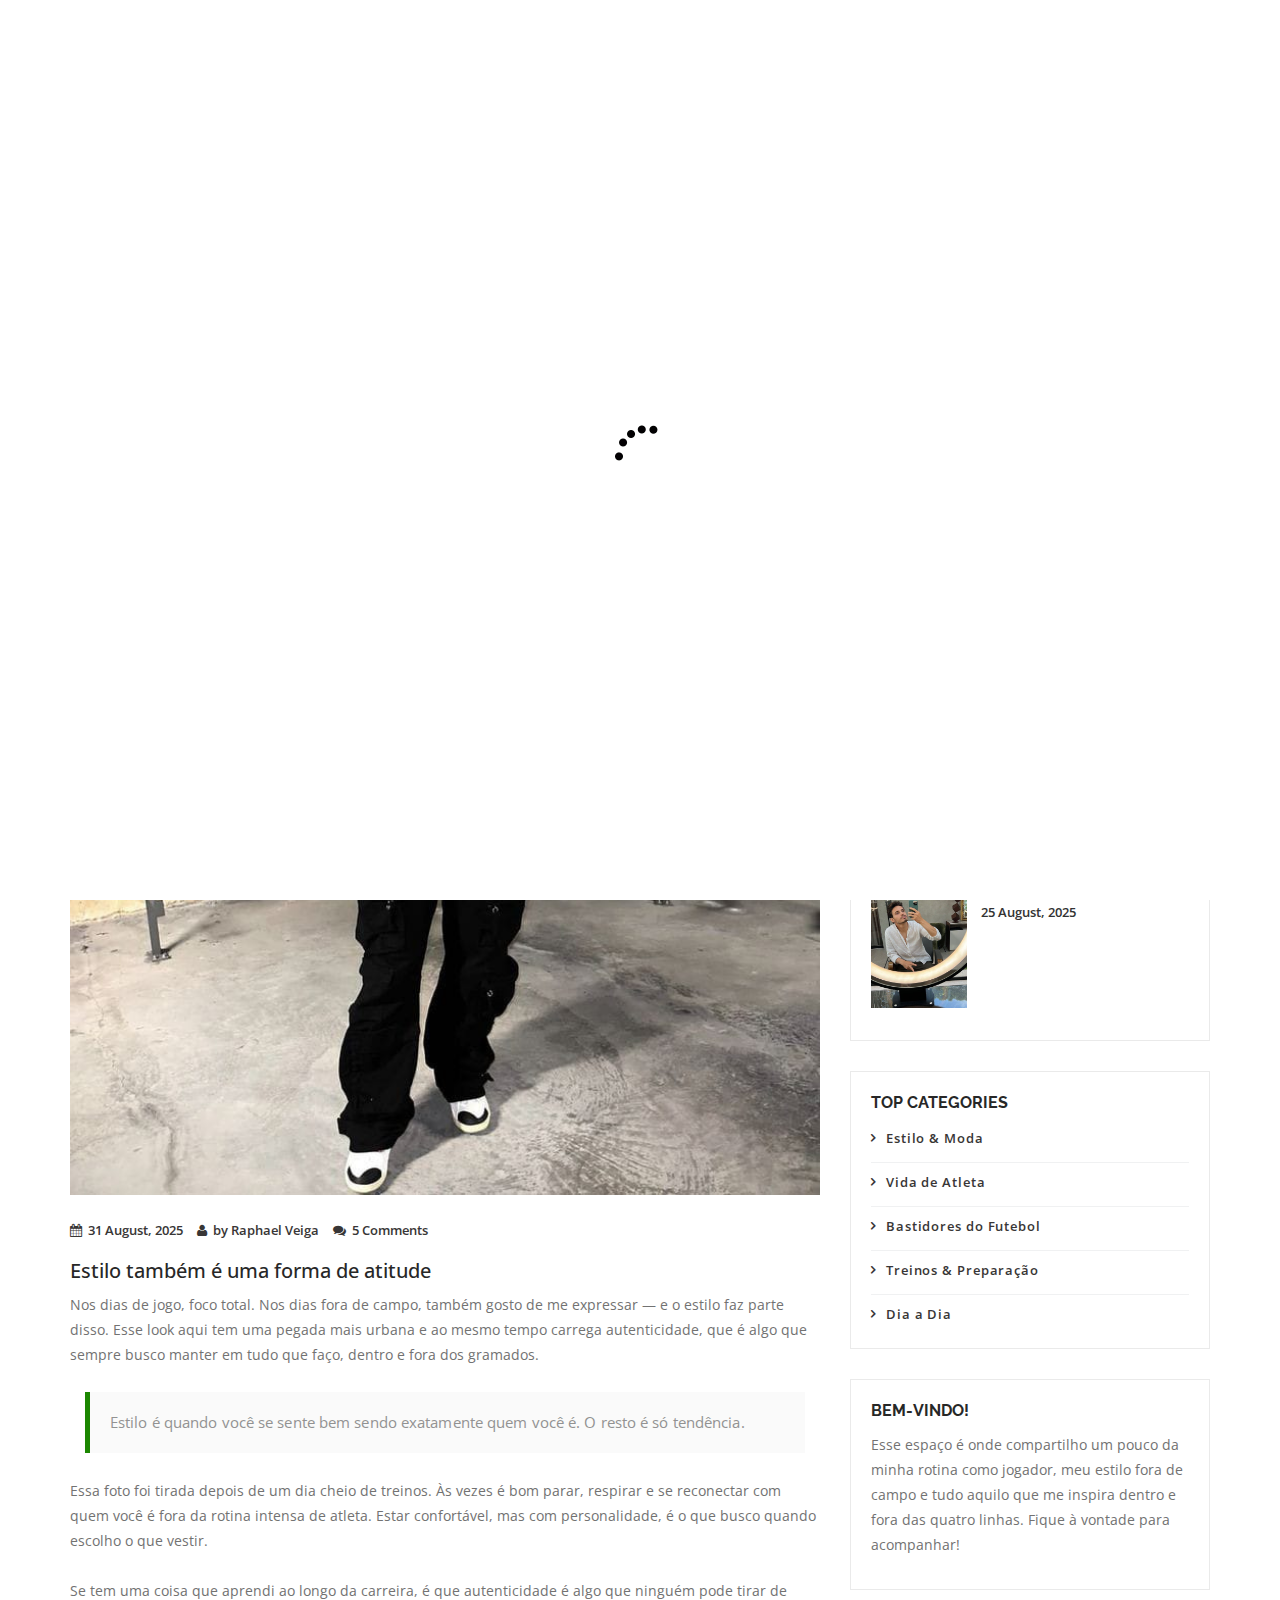
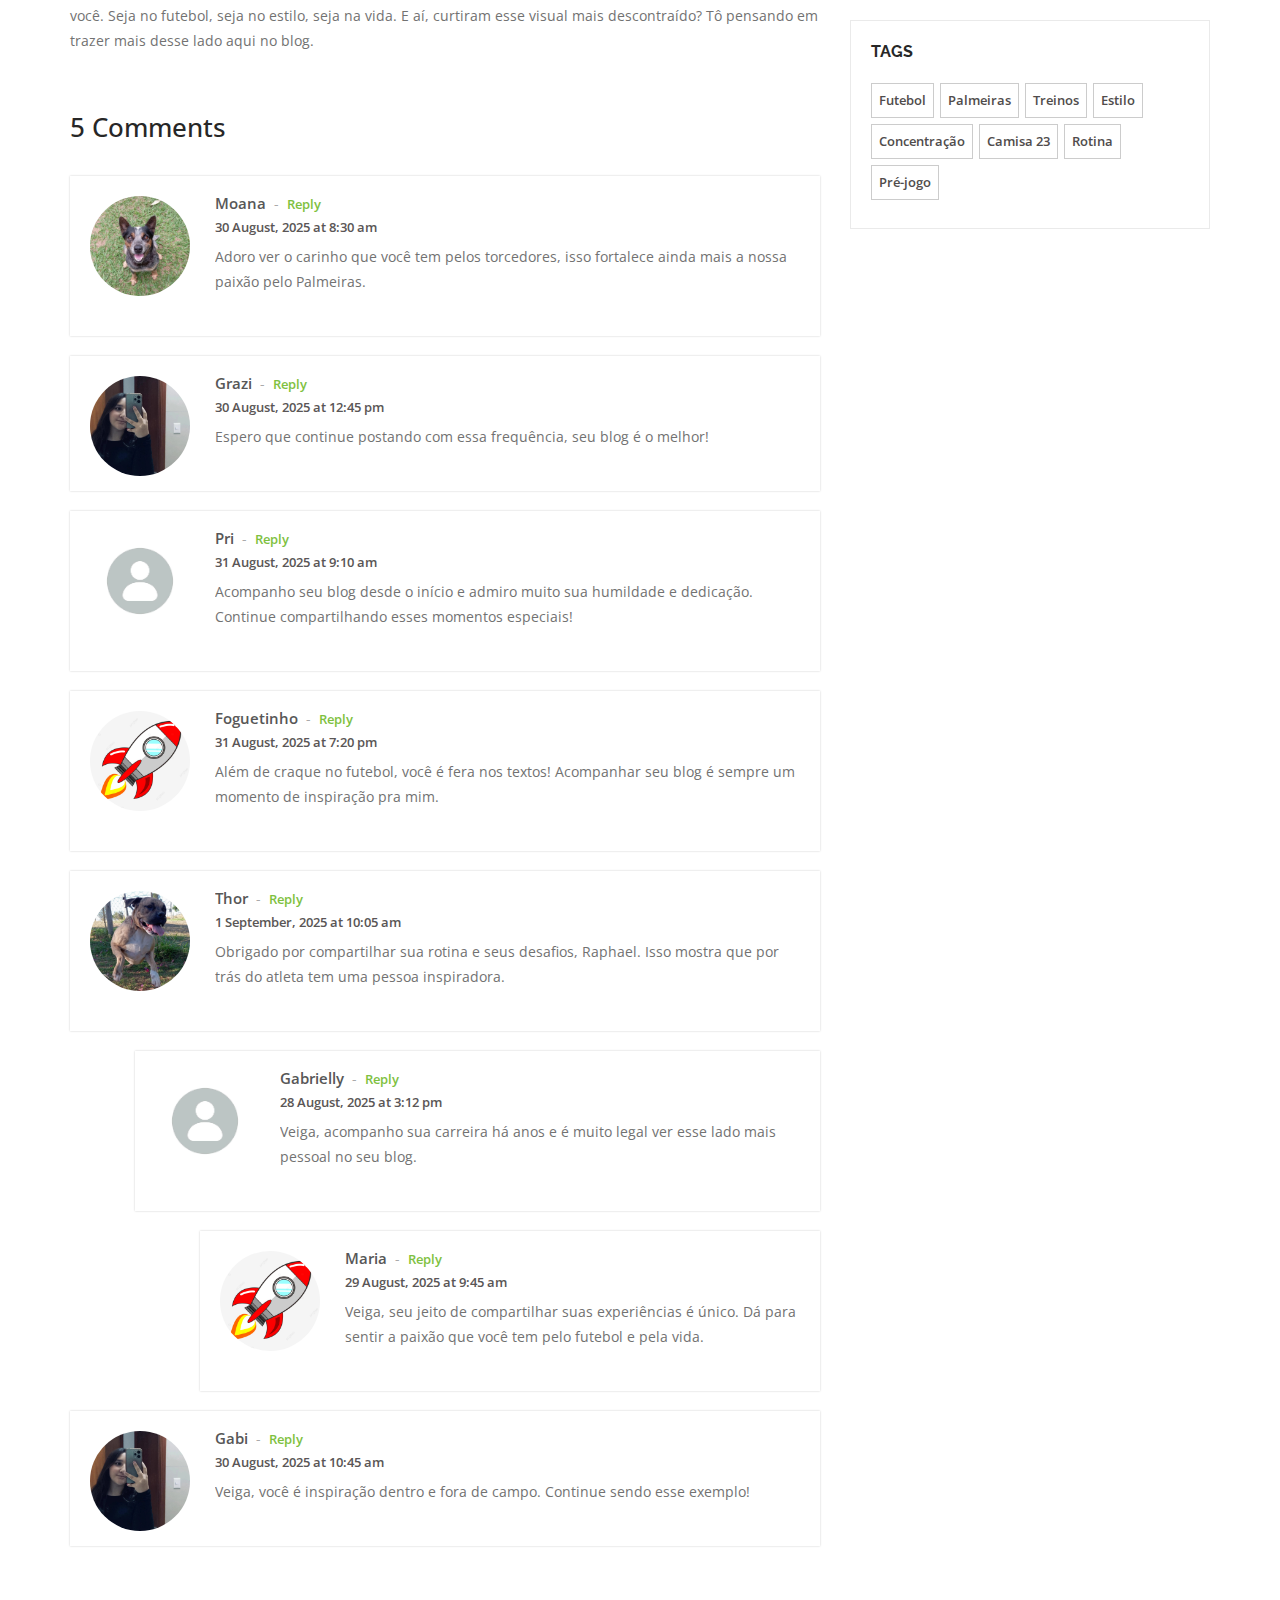
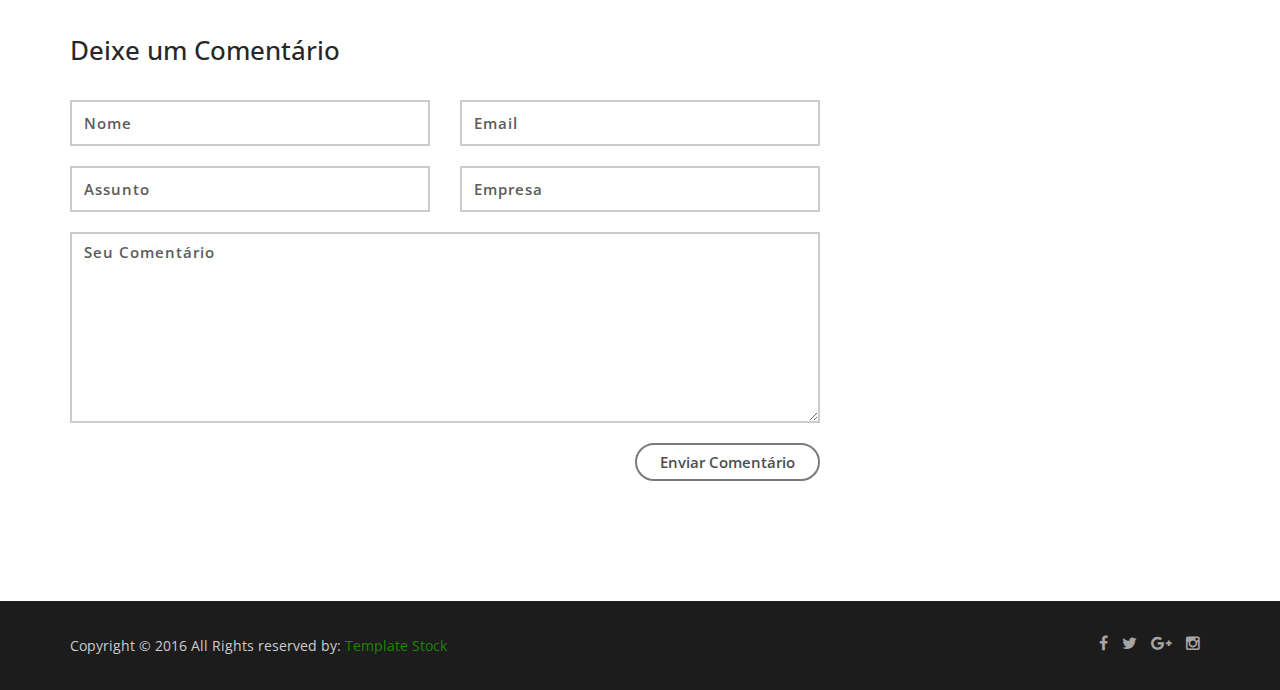
<file: blog.html>
<!doctype html>
<!--
	Lamoda by TEMPLATE STOCK
	templatestock.co @templatestock
	Released for free under the Creative Commons Attribution 3.0 license (templated.co/license)
-->


<html lang="en-gb" class="no-js">
  <head>
    <meta charset="utf-8">
	<title>Lamoda Free Responsive Template | Template Stock</title>
    <meta name="author" content="">
    <meta name="keywords" content="">
    <meta name="description" content="">		
		
	<!-- Mobile Specific Metas -->
    <meta name="viewport" content="width=device-width, initial-scale=1, maximum-scale=1">
    	 

     <!--styles -->
    <link href="css/bootstrap.min.css" rel="stylesheet">
    <link href="css/font-awesome.css" rel="stylesheet">
    <link href="js/owl-carousel/owl.carousel.css" rel="stylesheet">
    <link href="js/owl-carousel/owl.theme.css" rel="stylesheet">
    <link href="js/owl-carousel/owl.transitions.css" rel="stylesheet">
    <link href="css/magnific-popup.css" rel="stylesheet">
    <link rel="stylesheet" type="text/css" href="css/animate.css" />
    <link rel="stylesheet" href="css/etlinefont.css">
    <link href="css/style.css" type="text/css"  rel="stylesheet"/>


   <!-- The HTML5 shim, for IE6-8 support of HTML5 elements -->
        <!--[if lt IE 9]>
        <script src="js/html5shiv.js"></script>
        <script src="js/respond.min.js"></script>
        <![endif]-->
    
	<body  data-spy="scroll" data-target="#main-menu">
 

  <!--Start Page loader -->
  <div id="pageloader">   
        <div class="loader">
          <img src="images/progress.gif" alt='loader' />
        </div>
   </div>
   <!--End Page loader -->
   
      
   <!--Start Navigation-->
		<header id="header" style="background: rgba(0, 0, 0, 0.5); backdrop-filter: blur(10px);">
				<div class="container">
					<div class="row">
						<div class="col-sm-12">
							<button type="button" class="navbar-toggle collapsed" data-toggle="collapse" data-target="#main-menu">
								<span class="sr-only">Toggle navigation</span>
								<span class="fa fa-bars"></span>
								<span class="icon-bar"></span>
								<span class="icon-bar"></span>
							</button>
                            <!--Start Logo -->
							<div class="logo-nav">
								<a href="index.html">
									<img src="images/logo.png" alt="Company logo" />
								</a>
							</div>
                            <!--End Logo -->
							<div class="clear-toggle"></div>
							<div id="main-menu" class="collapse scroll navbar-right">
								<ul class="nav">
                                
									<li class="active"> <a href="index.html">Home</a> </li>
									
									<li> <a href="index.html#about">About</a> </li>
                                    
                                    <li> <a href="index.html#history">History</a> </li>
                                    
                                    <li> <a href="index.html#works">Our Work</a> </li>
                                    
                                     <li> <a href="index.html#team">Team</a> </li>
                                   
								    <li> <a href="index.html#services">Services</a> </li>
																		
									<li> <a href="blog.html">Blog</a></li>
                                    
                                    <li> <a href="index.html#testimonials">Testimonials</a></li>
                                     
									<li> <a href="index.html#contact">Contact</a> </li>
										
								</ul>
							</div><!-- end main-menu -->
						</div>
					</div>
				</div>
			</header>
    <!--End Navigation-->

		<!-- page-header -->
		<section id="page-header" class="parallax">
           <div class="overlay"></div>
			<div class="container">
				<h1>Blog</h1>
                <!--Start Breadcrumb-->
                <div class="breadcrumb">
					<ul>
						<li>
							<a href="index.html">Home</a>
						</li>
						<li>
							<a href="index.html#blog">Blog</a>
						</li>
						<li class="current">
							<a href="blog.html">Blog Post</a>
						</li>
					</ul>
				</div>
                <!--End Breadcrumb-->
			</div>
		</section>
		<!-- /page-header -->
		
		<!--Start blog -->
		<section class="section">
			<div class="container">
				<div class="row">
					<!-- Blog Post -->
					<div class="col-md-8 col-sm-8">
						<div class="post-content">	
							<!-- Post Image -->
							<div class="post-img">
								<img src="images/blog/blog1.jpg" alt="">
							</div>
							<!-- /Post Image-->
							
							<!-- Post Meta-->
<div class="post-meta">
    <ul class="list-inline">
      <li><a href="#"><i class="fa fa-calendar"></i>31 August, 2025</a> </li>
      <li><a href="#"><i class="fa fa-user"></i>by Raphael Veiga</a></li>
      <li><a href="#"><i class="fa fa-comments"></i>5 Comments</a> </li>
    </ul>
</div>
<!-- /Post Meta-->

							
							<!-- Post Description -->
<div class="post-description">							
	<h3>Estilo também é uma forma de atitude</h3>
	<p>
	Nos dias de jogo, foco total. Nos dias fora de campo, também gosto de me expressar — e o estilo faz parte disso. Esse look aqui tem uma pegada mais urbana e ao mesmo tempo carrega autenticidade, que é algo que sempre busco manter em tudo que faço, dentro e fora dos gramados.
	</p>
	
	<blockquote>Estilo é quando você se sente bem sendo exatamente quem você é. O resto é só tendência.</blockquote>
	
	<p>Essa foto foi tirada depois de um dia cheio de treinos. Às vezes é bom parar, respirar e se reconectar com quem você é fora da rotina intensa de atleta. Estar confortável, mas com personalidade, é o que busco quando escolho o que vestir.</p>
	
	<p>Se tem uma coisa que aprendi ao longo da carreira, é que autenticidade é algo que ninguém pode tirar de você. Seja no futebol, seja no estilo, seja na vida. E aí, curtiram esse visual mais descontraído? Tô pensando em trazer mais desse lado aqui no blog.</p>
</div>
<!-- /Post Description -->

                          					
							<!-- Comment list -->
<div class="comment-list">
	<h3>5 Comments</h3>
														
	<ol>
		<li class="comment">
			<div class="single_comment first-comment">
				<div class="comment-avatar">
					<div class="avatar">
						<img src="images/blog/avatar1.jpg" alt="">
					</div>
				</div>
				<div class="comment-content">
					<div class="comment-name"><a href="#">Moana</a><span>-</span><a href="#" class="comment-reply">Reply</a></div>
					<div class="comment-desc">30 August, 2025 at 8:30 am</div>                                
					<div class="comment-text">
						<p>
						Adoro ver o carinho que você tem pelos torcedores, isso fortalece ainda mais a nossa paixão pelo Palmeiras.
						</p>
					</div>
				</div>
			</div>
		</li>
	
		<li class="comment">					
			<div class="single_comment">
				<div class="comment-avatar">
					<div class="avatar">
						<img src="images/blog/avatar2.jpg" alt="">
					</div>
				</div>
				<div class="comment-content">
					<div class="comment-name"><a href="#">Grazi</a><span>-</span><a href="#" class="comment-reply">Reply</a></div>
					<div class="comment-desc">30 August, 2025 at 12:45 pm</div>
					<div class="comment-text">
						<p>
							Espero que continue postando com essa frequência, seu blog é o melhor!
						</p>
					</div>
				</div>
			</div>
		</li>
		
		<li class="comment">					
			<div class="single_comment">
				<div class="comment-avatar">
					<div class="avatar">
						<img src="images/blog/avatar3.jpg" alt="">
					</div>
				</div>
				<div class="comment-content">
					<div class="comment-name"><a href="#">Pri</a><span>-</span><a href="#" class="comment-reply">Reply</a></div>
					<div class="comment-desc">31 August, 2025 at 9:10 am</div>
					<div class="comment-text">
						<p>
							Acompanho seu blog desde o início e admiro muito sua humildade e dedicação. Continue compartilhando esses momentos especiais!
						</p>
					</div>
				</div>
			</div>
		</li>
		
		<li class="comment">					
			<div class="single_comment">
				<div class="comment-avatar">
					<div class="avatar">
						<img src="images/blog/avatar4.jpg" alt="">
					</div>
				</div>
				<div class="comment-content">
					<div class="comment-name"><a href="#">Foguetinho</a><span>-</span><a href="#" class="comment-reply">Reply</a></div>
					<div class="comment-desc">31 August, 2025 at 7:20 pm</div>
					<div class="comment-text">
						<p>
							Além de craque no futebol, você é fera nos textos! Acompanhar seu blog é sempre um momento de inspiração pra mim.
						</p>
					</div>
				</div>
			</div>
		</li>
		
		<li class="comment">					
			<div class="single_comment">
				<div class="comment-avatar">
					<div class="avatar">
						<img src="images/blog/avatar5.jpg" alt="">
					</div>
				</div>
				<div class="comment-content">
					<div class="comment-name"><a href="#">Thor</a><span>-</span><a href="#" class="comment-reply">Reply</a></div>
					<div class="comment-desc">1 September, 2025 at 10:05 am</div>
					<div class="comment-text">
						<p>
							Obrigado por compartilhar sua rotina e seus desafios, Raphael. Isso mostra que por trás do atleta tem uma pessoa inspiradora.
						</p>
					</div>
				</div>
			</div>
																		
										<!-- comment-sub -->
<ol class="comment-sub">
	<li class="comment">
		<div class="single_comment">
			<div class="comment-avatar">
				<div class="avatar">
					<img src="images/blog/avatar3.jpg" alt="">
				</div>
		   </div>
			<div class="comment-content">
				<div class="comment-name"><a href="#">Gabrielly</a><span>-</span><a href="#" class="comment-reply">Reply</a></div>
				<div class="comment-desc">28 August, 2025 at 3:12 pm</div>                                
				<div class="comment-text">
					<p>
						Veiga, acompanho sua carreira há anos e é muito legal ver esse lado mais pessoal no seu blog.
					</p>
				</div>
			</div>
		</div>										
		<ol class="comment-sub">
			<li class="comment">
				<div class="single_comment">
					<div class="comment-avatar">
						<div class="avatar">
							<img src="images/blog/avatar4.jpg" alt="">
						</div>
					</div>
					<div class="comment-content">
						<div class="comment-name"><a href="#">Maria</a><span>-</span><a href="#" class="comment-reply">Reply</a></div>
						<div class="comment-desc">29 August, 2025 at 9:45 am</div>
						<div class="comment-text">
							<p>
								Veiga, seu jeito de compartilhar suas experiências é único. Dá para sentir a paixão que você tem pelo futebol e pela vida.
							</p>
						</div>
					</div>
				</div>
			</li>
		</ol>
	</li>
</ol>
<!--End comment-sub-->
									</li>

									<li class="comment">
										<div class="single_comment">
											<div class="comment-avatar">
												<div class="avatar">
													<img src="images/blog/avatar2.jpg" alt="">
												</div>
											</div>
											<div class="comment-content">
												<div class="comment-name"><a href="#">Gabi</a><span>-</span><a href="#" class="comment-reply">Reply</a></div>
												<div class="comment-desc">30 August, 2025 at 10:45 am</div>                                
												<div class="comment-text">
													<p>
														Veiga, você é inspiração dentro e fora de campo. Continue sendo esse exemplo! 
													</p>
												</div>
											</div>
										</div>
									</li>
								</ol>
							</div>
							<!-- /comment List -->
												
							<!-- Comment Section -->
<div class="comments-section">								
	<h3>Deixe um Comentário</h3>
	<div class="comment-form">
		<form method="post">
            <div class="row">
                <div class="col-md-6">
                    <input type="text" class="form-control" placeholder="Nome" id="name">
                </div>
                <div class="col-md-6">
                    <input type="email" class="form-control" placeholder="Email" id="password">
                </div>
                <div class="col-md-6">
                    <input type="text" class="form-control" placeholder="Assunto" id="subject">
                </div>
                <div class="col-md-6">
                    <input type="text" class="form-control" placeholder="Empresa" id="company">
                </div>
                <div class="col-md-12">
                    <textarea class="form-control" placeholder="Seu Comentário" rows="7"></textarea>
                </div>
                <div class="col-md-12 text-right">
                    <button type="submit" class="btn btn-gray-border">Enviar Comentário</button>
                </div>
            </div>
        </form>
	</div>						
</div>
<!-- /Comment Section -->										
						</div>
					</div>	
					<!-- /Blog Post -->

					<!-- Right Sidebar -->					
				   <div class="col-md-4 col-sm-4">	
                    
                       <div class="widget widget-sidebar">
							<div class="search-box">
								<form>
									<input type="search" class="form-control"  placeholder="Search">
									<i class="fa fa-search"></i>
								</form>
							</div>
						</div>
                        
				  <!--Start popular Post -->
<div class="widget-main">
	<h4>Popular Post</h4>

	<div class="sidebar-widget clearfix">	
		<a href="#"><img src="images/blog/blog1.jpg" alt=""></a>
		<p class="sidebar-widget-title"><a href="#">Look do dia: estilo urbano com identidade própria.</a></p>
		<p class="date">28 August, 2025</p>
	</div>

	<div class="sidebar-widget clearfix">	
		<a href="#"><img src="images/blog/blog2.jpg" alt=""></a>
		<p class="sidebar-widget-title"><a href="#">Um momento de paz com meu novo parceiro de quatro patas.</a></p>
		<p class="date">27 August, 2025</p>
	</div>	

	<div class="sidebar-widget clearfix">	
		<a href="#"><img src="images/blog/blog3.jpg" alt=""></a>
		<p class="sidebar-widget-title"><a href="#">Reflexo e rotina: registrando um dia comum fora de campo.</a></p>
		<p class="date">25 August, 2025</p>
	</div>	
</div>	
<!-- / popular Post -->
						
                       <!--start post categories-->
<div class="widget-main">
     <h4>Top Categories</h4>
    <div class="post-categories">
        <ul>
        <li><a href="#">Estilo & Moda</a></li>
        <li><a href="#">Vida de Atleta</a></li>
        <li><a href="#">Bastidores do Futebol</a></li>
        <li><a href="#">Treinos & Preparação</a></li>
        <li><a href="#">Dia a Dia</a></li>
       </ul>
     </div>
</div>
<!--/ post categories-->

                    
						<!-- Text -->
<div class="widget-main">	
	<h4>Bem-vindo!</h4>
	<p>
	Esse espaço é onde compartilho um pouco da minha rotina como jogador, meu estilo fora de campo e tudo aquilo que me inspira dentro e fora das quatro linhas. Fique à vontade para acompanhar!
	</p>
</div>
<!-- /Text -->
						

						<!-- Tags -->
<div class="widget-main">
   <h4>Tags</h4>
	<div class="tags">
		<a href="">Futebol</a>
        <a href="">Palmeiras</a>
        <a href="">Treinos</a>
        <a href="">Estilo</a>
        <a href="">Concentração</a>
        <a href="">Camisa 23</a>
        <a href="">Rotina</a>
        <a href="">Pré-jogo</a>						
	</div>
</div>
<!-- /Tags -->
					</div>
					<!-- /right Sidebar -->
				</div> <!-- /row -->			
			</div>		
		</section>
		<!-- /blog -->


   <!--Start Footer-->
   <footer>
       <div class="container">
           <div class="row">
               <!--Start copyright-->
               <div class="col-md-6 col-sm-6 col-xs-6">
                   <div class="copyright"><p>Copyright © 2016 All Rights reserved by: <a href="http://templatestock.co">Template Stock</a>
                 </p></div>
               </div>
               <!--End copyright-->
               
               <!--start social icons-->
               <div class="col-md-6 col-sm-6 col-xs-6">
                   <div class="social-icons">
                       <ul>
                        <li><a href="#"><i class="fa fa-facebook"></i></a></li>
                        <li> <a href="#"><i class="fa fa-twitter"></i></a></li>
                        <li><a href="#"><i class="fa fa-google-plus"></i></a></li>
                        <li><a href="#"><i class="fa fa-instagram"></i></a></li>
                       </ul>
                    </div>
               </div>
               <!--End social icons-->
           </div> <!-- /.row-->
       </div> <!-- /.container-->
   </footer>
   <!--End Footer-->

   <a href="#" class="scrollup"> <i class="fa fa-chevron-up"> </i> </a>

    <!--Plugins-->
	<script type="text/javascript" src="js/jquery-1.11.1.min.js"></script>
    <script type="text/javascript" src="js/bootstrap.min.js"></script> 
    <script type="text/javascript" src="js/owl-carousel/owl.carousel.js"></script>
    <script type="text/javascript" src="js/jquery.flexslider-min.js"></script>
    <script type="text/javascript" src="js/jquery.magnific-popup.min.js"></script>
    <script type="text/javascript" src="js/easing.js"></script>
    <script type="text/javascript" src="js/jquery.easypiechart.js"></script>
    <script type="text/javascript" src="js/jquery.appear.js"></script>
    <script type="text/javascript" src="js/jquery.parallax-1.1.3.js"></script>
    <script type="text/javascript" src="js/jquery.mixitup.min.js"></script>
    <script type="text/javascript" src="js/custom.js"></script>
    
 </body>
</html>
</file>
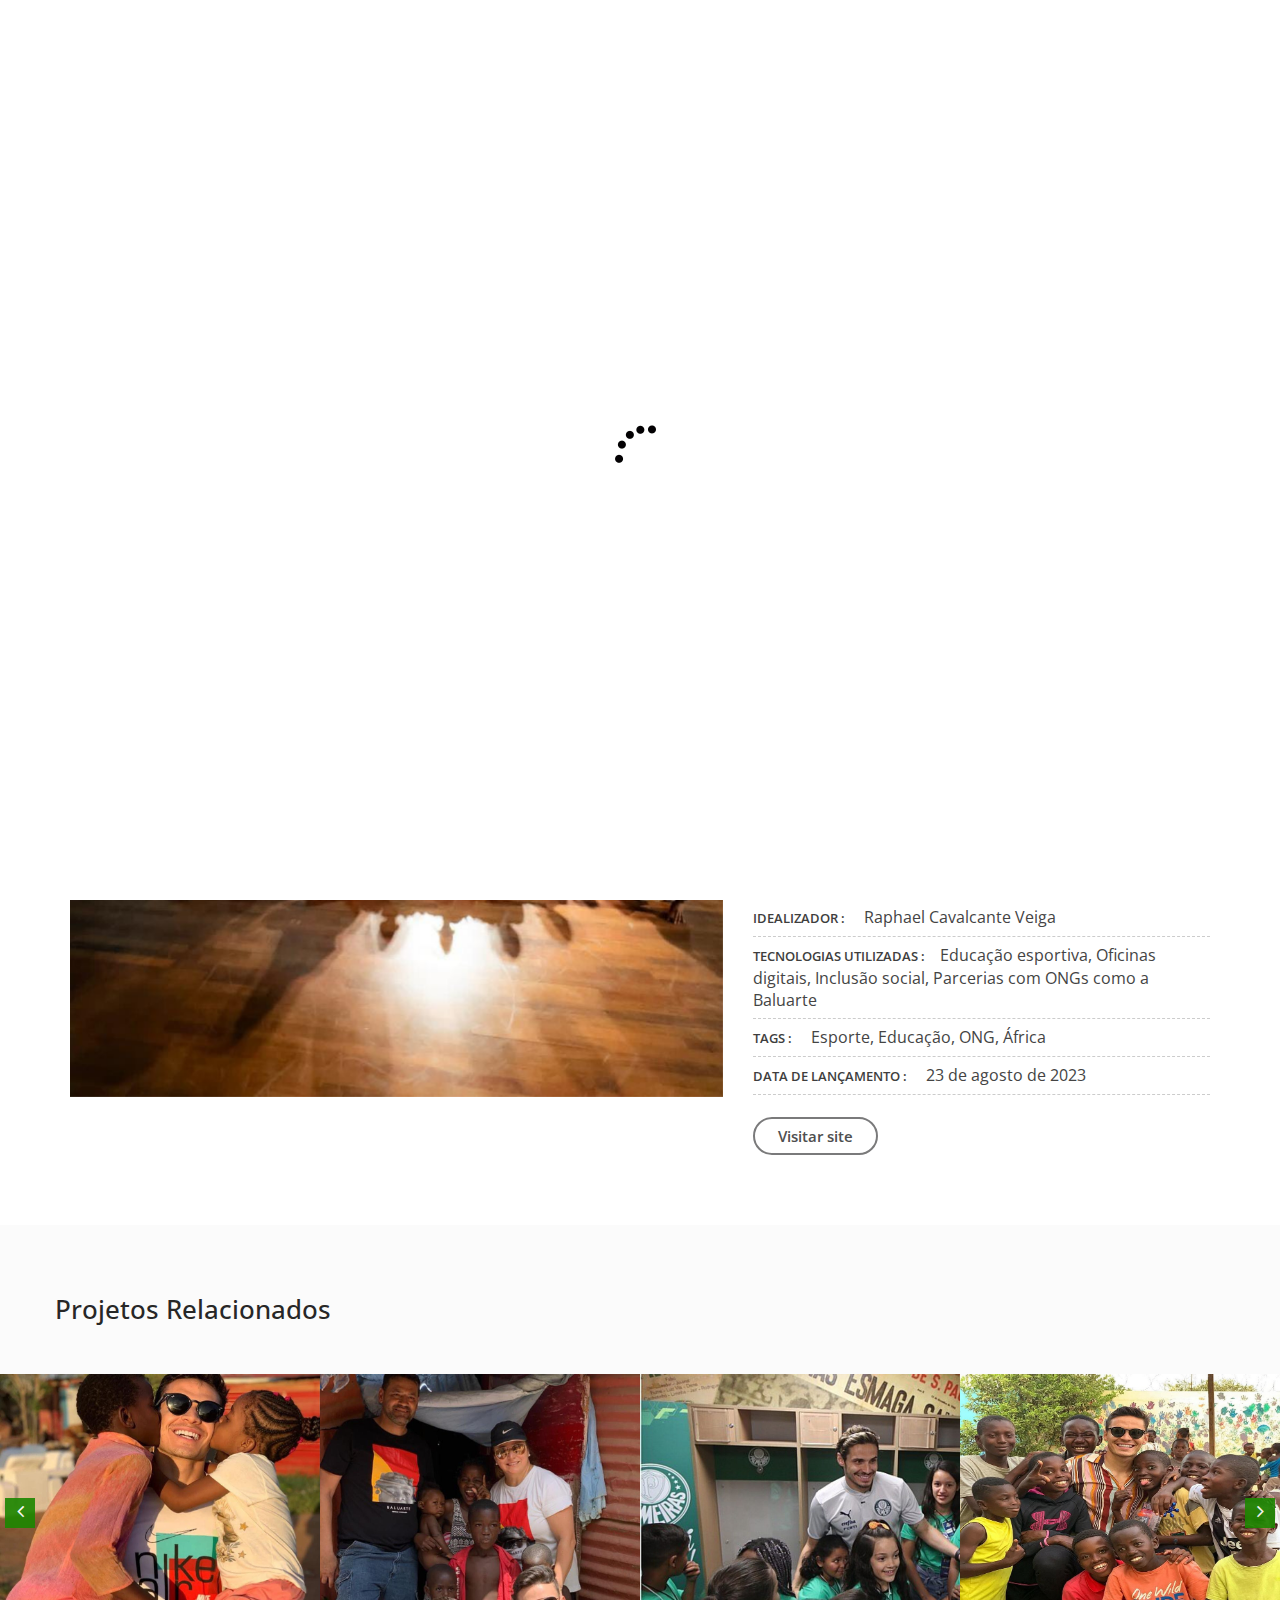
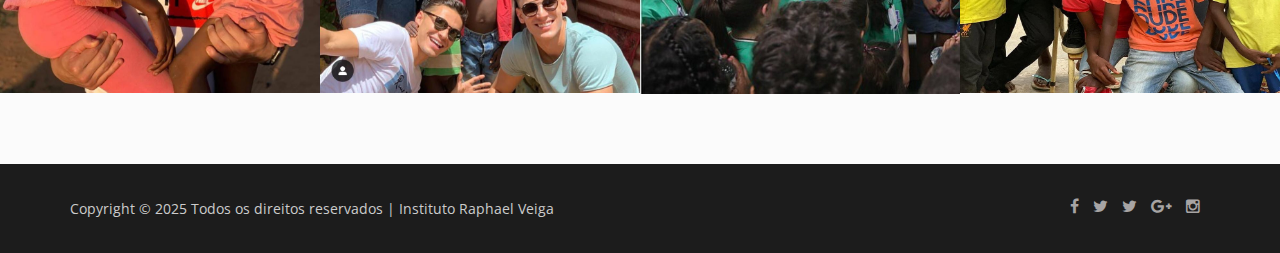
<file: single-work.html>
<!doctype html>
<!--
	Lamoda by TEMPLATE STOCK
	templatestock.co @templatestock
	Released for free under the Creative Commons Attribution 3.0 license (templated.co/license)
-->

<html lang="pt-br" class="no-js">
  <head>
    <meta charset="utf-8">
	<title>Projeto 23 | Instituto Raphael Veiga</title>
    <meta name="author" content="Instituto Raphael Veiga">
    <meta name="keywords" content="Projeto 23, Instituto Raphael Veiga, Raphael Cavalcante Veiga, Responsabilidade Social, Esportes, Educação, ONG Baluarte">
    <meta name="description" content="Página dedicada ao Projeto 23, também conhecido como Instituto Raphael Veiga, idealizado pelo jogador Raphael Cavalcante Veiga.">		
	
	<!-- Metas para dispositivos móveis -->
    <meta name="viewport" content="width=device-width, initial-scale=1, maximum-scale=1">
    	
    <!-- Estilos -->
    <link href="css/bootstrap.min.css" rel="stylesheet">
    <link href="css/font-awesome.css" rel="stylesheet">
    <link href="js/owl-carousel/owl.carousel.css" rel="stylesheet">
    <link href="js/owl-carousel/owl.theme.css" rel="stylesheet">
    <link href="js/owl-carousel/owl.transitions.css" rel="stylesheet">
    <link href="css/magnific-popup.css" rel="stylesheet">
    <link rel="stylesheet" type="text/css" href="css/animate.css" />
    <link rel="stylesheet" href="css/etlinefont.css">
    <link href="css/style.css" type="text/css"  rel="stylesheet"/>

    <!-- HTML5 shim para IE6-8 -->
    <!--[if lt IE 9]>
    <script src="js/html5shiv.js"></script>
    <script src="js/respond.min.js"></script>
    <![endif]-->
    
	<body data-spy="scroll" data-target="#main-menu">

  <!-- Carregador de página -->
  <div id="pageloader">   
    <div class="loader">
      <img src="images/progress.gif" alt='Carregando' />
    </div>
  </div>

  <!-- Início do cabeçalho -->
  <header id="header" style="background: rgba(0, 0, 0, 0.5); backdrop-filter: blur(10px);">
	<div class="container">
		<div class="row">
			<div class="col-sm-12">
				<button type="button" class="navbar-toggle collapsed" data-toggle="collapse" data-target="#main-menu">
					<span class="sr-only">Alternar navegação</span>
					<span class="fa fa-bars"></span>
					<span class="icon-bar"></span>
					<span class="icon-bar"></span>
				</button>
				<!-- Logo -->
				<div class="logo-nav">
					<a href="index.html">
						<img src="images/logo.png" alt="Instituto Raphael Veiga" />
					</a>
				</div>
				<div class="clear-toggle"></div>
				<div id="main-menu" class="collapse scroll navbar-right">
					<ul class="nav">
						<li class="active"><a href="index.html">Início</a></li>
						<li><a href="index.html#about">Sobre</a></li>
						<li><a href="index.html#history">História</a></li>
						<li><a href="index.html#works">Projetos</a></li>
						<li><a href="index.html#team">Equipe</a></li>
						<li><a href="index.html#services">Serviços</a></li>
						<li><a href="index.html#blog">Blog</a></li>
						<li><a href="index.html#testimonials">Depoimentos</a></li>
						<li><a href="index.html#contact">Contato</a></li>
					</ul>
				</div>
			</div>
		</div>
	</div>
  </header>

  <!-- Cabeçalho da página -->
  <section id="page-header" class="parallax">
	<div class="overlay"></div>
	<div class="container">
		<h1>Projeto 23</h1>
		<div class="breadcrumb">
			<ul>
				<li><a href="index.html">Início</a></li>
				<li><a href="index.html#works">Projetos</a></li>
				<li class="current"><a href="single-work.html">Projeto 23</a></li>
			</ul>
		</div>
	</div>
  </section>

  <!-- Conteúdo principal -->
  <section id="single-work" class="section">
	<div class="container">
		<div class="row">
			<div class="col-md-7">
				<div id="single-work-slider" class="owl-carousel owl-theme">
					<div class="item"><img src="images/projeto23/img1.jpg" alt=""></div>
					<div class="item"><img src="images/projeto23/img2.jpg" alt=""></div>
					<div class="item"><img src="images/projeto23/img3.jpg" alt=""></div>
				</div>
			</div>

			<!-- Detalhes do projeto -->
			<div class="col-md-5 work-detail">
				<h3 class="margin-bottom-15">Descrição do Projeto</h3>
				<p>
					O <strong>Projeto 23</strong>, também conhecido como <strong>Instituto Raphael Veiga</strong>, é uma iniciativa do jogador Raphael Cavalcante Veiga que tem como missão promover a transformação social por meio do esporte, da educação e da inclusão.
				</p>
				<p>
					O Instituto atua oferecendo oportunidades para crianças e jovens em situação de vulnerabilidade, incentivando o desenvolvimento pessoal e coletivo com ações focadas em valores, cidadania, saúde, cultura e esportes.
				</p>
				<p>
					Além do trabalho local, Raphael Veiga também apoia a <strong>ONG Baluarte</strong>, uma organização que atua na África oferecendo acolhimento, educação e assistência para comunidades carentes, reforçando o compromisso global do projeto com o bem-estar humano.
				</p>

				<ul class="work-detail-list">
					<li><span>Categoria :</span> Responsabilidade Social</li>
					<li><span>Idealizador :</span> Raphael Cavalcante Veiga</li>
					<li><span>Tecnologias utilizadas :</span>Educação esportiva, Oficinas digitais, Inclusão social, Parcerias com ONGs como a Baluarte</li>
					<li><span>Tags :</span> Esporte, Educação, ONG, África</li>
					<li><span>Data de lançamento :</span> 23 de agosto de 2023</li>
				</ul>

				<a href="#" class="btn btn-gray-border">Visitar site</a>
			</div>
		</div>
	</div>
  </section>

  <!--related works -->
<section id="featured-works" class="section parallax">
   <div class="container">
       <div class="row">
           <h3 class="margin-bottom-50">Projetos Relacionados</h3>
       </div>
   </div> 

  <div class="related-project-carousel owl-carousel">
        <!-- Start Item-->
         <div class="item">
             <div class="fworks-image">
                 <img src="images/projeto23/img6.jpg" alt=""/> 
                 <div class="hover-link">
                    <a href="#"><i class="fa fa-link"></i></a>
                    <a href="images/projeto23/img6.jpg" class="popup-image"><i class="fa fa-plus"></i></a>
                 </div>
                 <div class="featured-caption">
                     <h4>Oficinas do Projeto 23</h4>
                     <p>Educação, Esporte</p>
                 </div>
             </div>
         </div>
        <!-- End Item-->
        
         <!-- Start Item-->
         <div class="item">
             <div class="fworks-image">
                 <img src="images/projeto23/img7.jpg" alt=""/> 
                 <div class="hover-link">
                    <a href="#"><i class="fa fa-link"></i></a>
                    <a href="images/projeto23/img7.jpg" class="popup-image"><i class="fa fa-plus"></i></a>
                 </div>
                 <div class="featured-caption">
                     <h4>Futebol como Ferramenta Social</h4>
                     <p>Projeto 23, Instituto Raphael Veiga</p>
                 </div>
             </div>
         </div>
        <!-- End Item-->

        <!-- Start Item-->
         <div class="item">
             <div class="fworks-image">
                 <img src="images/projeto23/img8.jpg" alt=""/> 
                 <div class="hover-link">
                    <a href="#"><i class="fa fa-link"></i></a>
                    <a href="images/projeto23/img8.jpg" class="popup-image"><i class="fa fa-plus"></i></a>
                 </div>
                 <div class="featured-caption">
                     <h4>Inclusão Digital</h4>
                     <p>Educação, Tecnologia</p>
                 </div>
             </div>
         </div>
        <!-- End Item-->

        <!-- Start Item-->
         <div class="item">
             <div class="fworks-image">
                 <img src="images/projeto23/img9.jpg" alt=""/> 
                 <div class="hover-link">
                    <a href="#"><i class="fa fa-link"></i></a>
                    <a href="images/projeto23/img9.jpg" class="popup-image"><i class="fa fa-plus"></i></a>
                 </div>
                 <div class="featured-caption">
                     <h4>ONG Baluarte - África</h4>
                     <p>Ajuda Humanitária, Parceria Social</p>
                 </div>
             </div>
         </div>
        <!-- End Item-->

        <!-- Start Item-->
         <div class="item">
             <div class="fworks-image">
                 <img src="images/projeto23/img5.jpg" alt=""/> 
                 <div class="hover-link">
                    <a href="#"><i class="fa fa-link"></i></a>
                    <a href="images/projeto23/img5.jpg" class="popup-image"><i class="fa fa-plus"></i></a>
                 </div>
                 <div class="featured-caption">
                     <h4>Missão Social</h4>
                     <p>Projeto 23, Impacto Local</p>
                 </div>
             </div>
         </div>
        <!-- End Item-->

        <!-- Start Item-->
         <div class="item">
             <div class="fworks-image">
                 <img src="images/projeto23/img2.jpg" alt=""/> 
                 <div class="hover-link">
                    <a href="#"><i class="fa fa-link"></i></a>
                    <a href="images/projeto23/img2.jpg" class="popup-image"><i class="fa fa-plus"></i></a>
                 </div>
                 <div class="featured-caption">
                     <h4>Transformando Vidas</h4>
                     <p>Raphael Veiga, Responsabilidade Social</p>
                 </div>
             </div>
         </div>
         <!-- End Item-->
  </div>
</section>	
<!-- End related works -->
		<!-- Outros projetos continuam iguais... -->
	</div>
  </section>

  <!-- Rodapé -->
  <footer>
	<div class="container">
		<div class="row">
			<div class="col-md-6 col-sm-6 col-xs-6">
				<div class="copyright">
					<p>Copyright © 2025 Todos os direitos reservados | Instituto Raphael Veiga</p>
				</div>
			</div>
			<div class="col-md-6 col-sm-6 col-xs-6">
				<div class="social-icons">
					<ul>
						<li><a href="#"><i class="fa fa-facebook"></i></a></li>
						<li><a href="#"><i class="fa fa-twitter"></i></a></li>
						                        <li><a href="#"><i class="fa fa-twitter"></i></a></li>
                        <li><a href="#"><i class="fa fa-google-plus"></i></a></li>
                        <li><a href="#"><i class="fa fa-instagram"></i></a></li>
                    </ul>
                </div>
            </div>
        </div> <!-- /.row -->
    </div> <!-- /.container -->
</footer>
<!-- Fim do Rodapé -->

<a href="#" class="scrollup"> <i class="fa fa-chevron-up"> </i> </a>

<!-- Plugins JS -->
<script type="text/javascript" src="js/jquery-1.11.1.min.js"></script>
<script type="text/javascript" src="js/bootstrap.min.js"></script> 
<script type="text/javascript" src="js/owl-carousel/owl.carousel.js"></script>
<script type="text/javascript" src="js/jquery.flexslider-min.js"></script>
<script type="text/javascript" src="js/jquery.magnific-popup.min.js"></script>
<script type="text/javascript" src="js/easing.js"></script>
<script type="text/javascript" src="js/jquery.easypiechart.js"></script>
<script type="text/javascript" src="js/jquery.appear.js"></script>
<script type="text/javascript" src="js/jquery.parallax-1.1.3.js"></script>
<script type="text/javascript" src="js/jquery.mixitup.min.js"></script>
<script type="text/javascript" src="js/custom.js"></script>

</body>
</html>
</file>
<file: css/etlinefont.css>
@font-face {
	font-family: 'et-line';
	src:url('../fonts/et-line.eot');
	src:url('../fonts/et-lined41d.eot?#iefix') format('embedded-opentype'),
		url('../fonts/et-line.woff') format('woff'),
		url('../fonts/et-line.ttf') format('truetype'),
		url('../fonts/et-line.svg#et-line') format('svg');
	font-weight: normal;
	font-style: normal;
}

/* Use the following CSS code if you want to use data attributes for inserting your icons */
[data-icon]:before {
	font-family: 'et-line';
	content: attr(data-icon);
	speak: none;
	font-weight: normal;
	font-variant: normal;
	text-transform: none;
	line-height: 1;
	-webkit-font-smoothing: antialiased;
	-moz-osx-font-smoothing: grayscale;
	display:inline-block;
}

/* Use the following CSS code if you want to have a class per icon */
/*
Instead of a list of all class selectors,
you can use the generic selector below, but it's slower:
[class*="icon-"] {
*/
.icon-mobile, .icon-laptop, .icon-desktop, .icon-tablet, .icon-phone, .icon-document, .icon-documents, .icon-search, .icon-clipboard, .icon-newspaper, .icon-notebook, .icon-book-open, .icon-browser, .icon-calendar, .icon-presentation, .icon-picture, .icon-pictures, .icon-video, .icon-camera, .icon-printer, .icon-toolbox, .icon-briefcase, .icon-wallet, .icon-gift, .icon-bargraph, .icon-grid, .icon-expand, .icon-focus, .icon-edit, .icon-adjustments, .icon-ribbon, .icon-hourglass, .icon-lock, .icon-megaphone, .icon-shield, .icon-trophy, .icon-flag, .icon-map, .icon-puzzle, .icon-basket, .icon-envelope, .icon-streetsign, .icon-telescope, .icon-gears, .icon-key, .icon-paperclip, .icon-attachment, .icon-pricetags, .icon-lightbulb, .icon-layers, .icon-pencil, .icon-tools, .icon-tools-2, .icon-scissors, .icon-paintbrush, .icon-magnifying-glass, .icon-circle-compass, .icon-linegraph, .icon-mic, .icon-strategy, .icon-beaker, .icon-caution, .icon-recycle, .icon-anchor, .icon-profile-male, .icon-profile-female, .icon-bike, .icon-wine, .icon-hotairballoon, .icon-globe, .icon-genius, .icon-map-pin, .icon-dial, .icon-chat, .icon-heart, .icon-cloud, .icon-upload, .icon-download, .icon-target, .icon-hazardous, .icon-piechart, .icon-speedometer, .icon-global, .icon-compass, .icon-lifesaver, .icon-clock, .icon-aperture, .icon-quote, .icon-scope, .icon-alarmclock, .icon-refresh, .icon-happy, .icon-sad, .icon-facebook, .icon-twitter, .icon-googleplus, .icon-rss, .icon-tumblr, .icon-linkedin, .icon-dribbble {
	font-family: 'et-line';
	speak: none;
	font-style: normal;
	font-weight: normal;
	font-variant: normal;
	text-transform: none;
	line-height: 1;
	-webkit-font-smoothing: antialiased;
	-moz-osx-font-smoothing: grayscale;
	display:inline-block;
}
.icon-mobile:before {
	content: "\e000";
}
.icon-laptop:before {
	content: "\e001";
}
.icon-desktop:before {
	content: "\e002";
}
.icon-tablet:before {
	content: "\e003";
}
.icon-phone:before {
	content: "\e004";
}
.icon-document:before {
	content: "\e005";
}
.icon-documents:before {
	content: "\e006";
}
.icon-search:before {
	content: "\e007";
}
.icon-clipboard:before {
	content: "\e008";
}
.icon-newspaper:before {
	content: "\e009";
}
.icon-notebook:before {
	content: "\e00a";
}
.icon-book-open:before {
	content: "\e00b";
}
.icon-browser:before {
	content: "\e00c";
}
.icon-calendar:before {
	content: "\e00d";
}
.icon-presentation:before {
	content: "\e00e";
}
.icon-picture:before {
	content: "\e00f";
}
.icon-pictures:before {
	content: "\e010";
}
.icon-video:before {
	content: "\e011";
}
.icon-camera:before {
	content: "\e012";
}
.icon-printer:before {
	content: "\e013";
}
.icon-toolbox:before {
	content: "\e014";
}
.icon-briefcase:before {
	content: "\e015";
}
.icon-wallet:before {
	content: "\e016";
}
.icon-gift:before {
	content: "\e017";
}
.icon-bargraph:before {
	content: "\e018";
}
.icon-grid:before {
	content: "\e019";
}
.icon-expand:before {
	content: "\e01a";
}
.icon-focus:before {
	content: "\e01b";
}
.icon-edit:before {
	content: "\e01c";
}
.icon-adjustments:before {
	content: "\e01d";
}
.icon-ribbon:before {
	content: "\e01e";
}
.icon-hourglass:before {
	content: "\e01f";
}
.icon-lock:before {
	content: "\e020";
}
.icon-megaphone:before {
	content: "\e021";
}
.icon-shield:before {
	content: "\e022";
}
.icon-trophy:before {
	content: "\e023";
}
.icon-flag:before {
	content: "\e024";
}
.icon-map:before {
	content: "\e025";
}
.icon-puzzle:before {
	content: "\e026";
}
.icon-basket:before {
	content: "\e027";
}
.icon-envelope:before {
	content: "\e028";
}
.icon-streetsign:before {
	content: "\e029";
}
.icon-telescope:before {
	content: "\e02a";
}
.icon-gears:before {
	content: "\e02b";
}
.icon-key:before {
	content: "\e02c";
}
.icon-paperclip:before {
	content: "\e02d";
}
.icon-attachment:before {
	content: "\e02e";
}
.icon-pricetags:before {
	content: "\e02f";
}
.icon-lightbulb:before {
	content: "\e030";
}
.icon-layers:before {
	content: "\e031";
}
.icon-pencil:before {
	content: "\e032";
}
.icon-tools:before {
	content: "\e033";
}
.icon-tools-2:before {
	content: "\e034";
}
.icon-scissors:before {
	content: "\e035";
}
.icon-paintbrush:before {
	content: "\e036";
}
.icon-magnifying-glass:before {
	content: "\e037";
}
.icon-circle-compass:before {
	content: "\e038";
}
.icon-linegraph:before {
	content: "\e039";
}
.icon-mic:before {
	content: "\e03a";
}
.icon-strategy:before {
	content: "\e03b";
}
.icon-beaker:before {
	content: "\e03c";
}
.icon-caution:before {
	content: "\e03d";
}
.icon-recycle:before {
	content: "\e03e";
}
.icon-anchor:before {
	content: "\e03f";
}
.icon-profile-male:before {
	content: "\e040";
}
.icon-profile-female:before {
	content: "\e041";
}
.icon-bike:before {
	content: "\e042";
}
.icon-wine:before {
	content: "\e043";
}
.icon-hotairballoon:before {
	content: "\e044";
}
.icon-globe:before {
	content: "\e045";
}
.icon-genius:before {
	content: "\e046";
}
.icon-map-pin:before {
	content: "\e047";
}
.icon-dial:before {
	content: "\e048";
}
.icon-chat:before {
	content: "\e049";
}
.icon-heart:before {
	content: "\e04a";
}
.icon-cloud:before {
	content: "\e04b";
}
.icon-upload:before {
	content: "\e04c";
}
.icon-download:before {
	content: "\e04d";
}
.icon-target:before {
	content: "\e04e";
}
.icon-hazardous:before {
	content: "\e04f";
}
.icon-piechart:before {
	content: "\e050";
}
.icon-speedometer:before {
	content: "\e051";
}
.icon-global:before {
	content: "\e052";
}
.icon-compass:before {
	content: "\e053";
}
.icon-lifesaver:before {
	content: "\e054";
}
.icon-clock:before {
	content: "\e055";
}
.icon-aperture:before {
	content: "\e056";
}
.icon-quote:before {
	content: "\e057";
}
.icon-scope:before {
	content: "\e058";
}
.icon-alarmclock:before {
	content: "\e059";
}
.icon-refresh:before {
	content: "\e05a";
}
.icon-happy:before {
	content: "\e05b";
}
.icon-sad:before {
	content: "\e05c";
}
.icon-facebook:before {
	content: "\e05d";
}
.icon-twitter:before {
	content: "\e05e";
}
.icon-googleplus:before {
	content: "\e05f";
}
.icon-rss:before {
	content: "\e060";
}
.icon-tumblr:before {
	content: "\e061";
}
.icon-linkedin:before {
	content: "\e062";
}
.icon-dribbble:before {
	content: "\e063";
}
</file>
<file: css/style.css>
@import url(http://fonts.googleapis.com/css?family=Open+Sans:300,300italic,400,400italic,600,600italic,700,700italic,800,800italic);
@import url(http://fonts.googleapis.com/css?family=Raleway:400,100,200,300,500,600,700,800,900);
@import url(http://fonts.googleapis.com/css?family=Roboto:400,100,100italic,300,300italic,400italic,500,500italic,700,700italic);

html, body {
	height: 100%;
	width: 100%;
	padding: 0;
	margin: 0;
	font-family: 'Open Sans', sans-serif;
	font-size: 14px;
	line-height: 1;
	font-weight: 400;
	border: none;
	color: #444;
	position: relative;
}

h1, h2, h3, h4, h5, h6 {
	font-weight: 500;
	margin: 0px 0px 10px;
	color: #272727;
	font-family: "Open Sans", sans-serif;
	text-transform: uppercase;
}

h4 {
	font-size: 16px;
	font-family: "Raleway", sans-serif;
	font-weight: 700;
	line-height: 22px;
}

h3 {
	font-size: 26px;
}

p {
	margin-bottom: 22px;
	font-family: "Open Sans", sans-serif;
	font-size:14px;
	line-height: 25px;
	color: #727272;
	font-weight: 400;
}
a {
	color:#1C8701;
	background:none;
	text-decoration: none;
	outline: none;
}

a:hover, a:active, a:focus {
	color:#F5514B;
	text-decoration: none;
	outline: none;
}

::selection {
 background:#F5514B;
 color:#FFF;
}

::-moz-selection {
 background:#F5514B;
 color:#FFF;
}

img {
	max-width:100%;
}

select, textarea, input[type="text"], input[type="password"], input[type="datetime"], input[type="datetime-local"], input[type="date"], input[type="month"], input[type="time"], input[type="week"], input[type="number"], input[type="email"], input[type="url"], input[type="search"], input[type="tel"], input[type="color"], .form-control {
	display: inline-block;
	margin-bottom: 20px;
	font-size: 15px;
	line-height: 25px;
	color: #484444;
	height: 46px;
	width: 100%;
	vertical-align: middle;
	box-shadow: none;
	border-radius: 0px;
	transition: all 200ms ease-in 0s;
	background: rgba(255, 255, 255, 0) none repeat scroll 0% 0%;
	border: 2px solid rgba(236, 240, 241, 0.58);
}

textarea:focus, input[type="text"]:focus, input[type="password"]:focus, input[type="datetime"]:focus, input[type="datetime-local"]:focus, input[type="date"]:focus, input[type="month"]:focus, input[type="time"]:focus, input[type="week"]:focus, input[type="number"]:focus, input[type="email"]:focus, input[type="url"]:focus, input[type="search"]:focus, input[type="tel"]:focus, input[type="color"]:focus, .form-control:focus {
	-webkit-box-shadow: none;
	-moz-box-shadow: none;
	box-shadow: none;
	border-color:#FFF !important;
}

/*-----------------------------------------------------------------*/
/* Common Elements
/*-----------------------------------------------------------------*/

::-webkit-input-placeholder {
 color:#FFF !important;
 font-weight: 600;
 letter-spacing:1px;
}

:-moz-placeholder {
 color:#FFF !important;
 font-weight: 600;
 letter-spacing:1px;
}

::-moz-placeholder {
 color:#FFF !important;
 font-weight: 600;
 letter-spacing:1px;
}

:-ms-input-placeholder {
 color:#FFF !important;
 font-weight: 600;
 letter-spacing:1px;
}

.clear {
	clear:both;
}

.scrollup {
	width:35px;
	height:35px;
	position:fixed;
	bottom:30px;
	right:15px;
	display:none;
	background:rgba(126, 193, 63, .8);
	text-align: center;
}

.scrollup i {
	color:#fff;
	font-size:15px;
	display:block;
	line-height:33px;
}

.scrollup:hover {
	background:rgba(52, 177, 2, 0.9);
}

.section {
	padding:100px 0 70px;
	position:relative;
}

.section .container {
	position:relative;
}

.title-box {
	border-bottom-width: 0px;
	margin-bottom: 75px;
	position: relative;
}

.title-box h2.title {
	font-weight: 700;
	font-size: 29px;
	line-height: 32px;
	text-transform: uppercase;
}

.title-box h2:before {
	bottom: 0;
	content: "";
	display: block;
	height: 2px;
	left: 0;
	margin: -22px auto;
	position: absolute;
	width: 40px;
	background: #00AAB3;
}

.title-box.white h2.title:before {
	background:#FFF;
}

.title-box.white h2.title {
	color:#FFF;
}

.title-box.text-center h2:before {
	bottom: 0;
	content: "";
	display: block;
	height: 2px;
	left: 0;
	right:0;
	margin: -22px auto;
	position: absolute;
	width: 40px;
	background: #575051;
}

.title-box.text-right:before {
	left: auto;
	right: 0;
}

.title-box.text-center:before {
	left: 50%;
	margin-left: -20px;
}

.color-white h2 {
	color:#fff !important;
}

#pageloader {
	width: 100%;
	height: 100%;
	position: fixed;
	background-color:#FFF;
	z-index: 999999;
}

.loader {
	position: absolute;
	width: auto;
	height:auto;
	margin: -25px 0 0 -25px;
	top:50%;
	left:50%;
	text-align:center;
}

.overlay {
	background:rgba(0, 0, 0, 0.4) url("../images/pattern.png") repeat;
	position: absolute;
	display: block;
	width: 100%;
	height: 100%;
	top: 0px;
	left: 0px;
}

section {
	position:relative;
}

.parallax .container {
	position:relative;
}

.parallax {
	background-attachment: fixed !important;
	background-position: center center !important;
	background-repeat: no-repeat !important;
	background-size: cover !important;
}

/*-----------------------------------------------------------------*/
/* Buttons
/*-----------------------------------------------------------------*/

.btn {
    box-shadow: none;
    line-height: 22px;
    font-weight: 600;
    padding: 6px 23px;
    font-size: 15px;
    border-radius: 20px;
    border: 2px solid transparent;
    color: #262B37;
    transition: all 200ms ease 0s;
}

.btn-red {
	background: rgb(243, 88, 91);
	border-color: rgb(243, 88, 91);
	color:#FFF;
}
.btn-red:hover, .btn-red:focus {
	background:#FFF;
	border-color: FFFF;
	color:#000;
}

.btn-white {
	background:#FFF;
	border-color: FFFF;
	color:#5F5A5A;
}

.btn-white:hover, .btn-white:focus {
	color: #FFF;
	background: #1C8701;
	border-color:#1C8701;
}


.btn-gray-border:hover, .btn-gray-border:focus {
	color: #FFF;
	background: rgb(243, 88, 91);
	border-color: rgb(243, 88, 91);
}

.btn-green {
	background:#1C8701;
	border-color: #1C8701;
	color:#FFF;
}

.btn-green:hover, .btn-green:focus {
	color: #FFF;
	background:transparent;
	border-color: #FFF;
}

.btn-gray-border {
    border: 2px solid #7A7A7B;
    background: transparent;
    color: #4F4F50;
}

.btn-gray-border:hover, .btn-gray-border:focus {
	color: #FFF;
	background:#1C8701;
	border-color:#1C8701;
}

/*-----------------------------------------------------------------*/
/* spacing & margin
/*-----------------------------------------------------------------*/


.margin-top-5 {
	margin-top: 5px !important;
}

.margin-top-10 {
	margin-top: 10px !important;
}

.margin-top-15 {
	margin-top: 15px !important;
}

.margin-top-20 {
	margin-top: 20px !important;
}
.margin-top-25 {
	margin-top: 25px !important;
}

.margin-top-30 {
	margin-top: 30px !important;
}

.margin-top-35 {
	margin-top: 35px !important;
}

.margin-top-40 {
	margin-top: 40px !important;
}

.margin-top-45 {
	margin-top: 45px !important;
}

.margin-top-50 {
	margin-top: 50px !important;
}

.no-margin-bottom {
	margin-bottom: opx !important;
}

.margin-bottom-5 {
	margin-bottom: 5px !important;
}

.margin-bottom-10 {
	
	margin-bottom: 10px !important;
}

.margin-bottom-15 {
	margin-bottom: 15px !important;
}

.margin-bottom-20 {
	margin-bottom: 20px !important;
}

.margin-bottom-25 {
	margin-bottom: 25px !important;
}

.margin-bottom-30 {
	margin-bottom: 30px !important;
}

.margin-bottom-35 {
	margin-bottom: 35px !important;
}

.margin-bottom-40 {
	margin-bottom: 40px !important;
}

.margin-bottom-50 {
	margin-bottom: 50px !important;
}

.margin-bottom-50 {
	margin-bottom: 50px !important;
}
.margin-bottom-60 {
	margin-bottom: 60px !important;
}

.margin-bottom-70 {
	margin-bottom: 70px !important;
}

.margin-bottom-80 {
	margin-bottom: 80px !important;
}

.margin-bottom-90 {
	margin-bottom: 90px !important;
}

.margin-left-5 {
	margin-left: 5px !important;
}
.margin-left-10 {
	margin-left: 10px !important;
}
.margin-left-15 {
	margin-left: 15px !important;
}

.margin-left-20 {
	margin-left: 20px !important;
}

.margin-left-25 {
	margin-left: 25px !important;
}

.margin-left-30 {
	margin-left: 30px !important;
}

.margin-left-90 {
	margin-left: 90px !important;
}

.margin-right-5 {
	margin-right: 5px !important;
}

.margin-right-10 {
	margin-right: 10px !important;
}

.margin-right-15 {
	margin-right: 15px !important;
}

.margin-right-20 {
	margin-right: 20px !important;
}

.margin-right-25 {
	margin-right: 25px !important;
}

.margin-right-30 {
	margin-right: 30px !important;
}

.padding-top-5 {
	padding-top:5px;
}

.padding-top-10 {
	padding-top:10px;
}

.padding-top-15 {
	padding-top:15px;
}

.padding-top-20 {
	padding-top:20px;
}

.padding-top-25 {
	padding-top:25px;
}

.padding-top-30 {
	padding-top:30px;
}

.padding-top-35 {
	padding-top:35px;
}

.padding-top-40 {
	padding-top:40px;
}

.padding-top-45 {
	padding-top:45px;
}

.padding-top-50 {
	padding-top:50px;
}

.padding-top-55 {
	padding-top:55px;
}

.padding-top-60 {
	padding-top:60px;
}

.padding-top-70 {
	padding-top:70px;
}

.padding-top-80 {
	padding-top:80px;
}

.padding-top-90 {
	padding-top:90px;
}

.padding-top-100 {
	padding-top:100px;
}

.padding-bottom-5 {
	padding-bottom:5px;
}

.padding-bottom-10 {
	padding-bottom:10px;
}

.padding-bottom-15 {
	padding-bottom:15px;
}

.padding-bottom-20 {
	padding-bottom:20px;
}

.padding-bottom-25 {
	padding-bottom:25px;
}

.padding-bottom-30 {
	padding-bottom:30px;
}

.padding-bottom-35 {
	padding-bottom:35px;
}

.padding-bottom-40 {
	padding-bottom:40px;
}

.padding-bottom-45 {
	padding-bottom:45px;
}

.padding-bottom-50 {
	padding-bottom:50px;
}

.padding-bottom-55 {
	padding-bottom:55px;
}

.padding-bottom-60 {
	padding-bottom:60px;
}

.padding-bottom-70 {
	padding-bottom:70px;
}

.padding-bottom-80 {
	padding-bottom:80px;
}

.padding-bottom-90 {
	padding-bottom:90px;
}

.padding-bottom-100 {
	padding-bottom:100px;
}

.padding-5 {
	padding:5px;
}

.padding-10 {
	padding:10px;
}

.padding-15 {
	padding:15px;
}

.padding-20 {
	padding:20px;
}

.padding-25 {
	padding:25px;
}

.padding-30 {
	padding:30px;
}


/*-----------------------------------------------------------------*/
/* Navigation
/*-----------------------------------------------------------------*/


#header {
	top: 0;
	z-index: 500;
	width: 100%;
	position: fixed;
	z-index: 99999;
}

#main-menu {
	z-index: 300;
	visibility:visible;
}

.menu-bg {
	background:#202020;
}

#main-menu ul {
	display: block;
	width: 100%;
	text-align: center;
}

#main-menu ul li {
	display: inline-block;
	position: relative;
}

#main-menu ul li a {
	display: inline-block;
	padding:6px 10px;
	line-height: 60px;
	color: #FFF;
	font-weight: 600;
	font-size: 15px;
	text-transform: uppercase;
	transition: all 0.25s ease 0s;
}

#main-menu ul li a:hover {
	color:#FFF;
}

#main-menu ul.nav>li>a:hover, #main-menu ul.nav>li>a:focus {
	background: none;
}

#main-menu ul li.active > a, #main-menu ul li.active.has-child > a {
	color: #FFF;
	box-shadow: inset 0 -2px 0 #FFF;
}

.clear-toggle {
	display:none;
	clear:both;
}

.navbar-toggle {
	color: #FFF;
	margin-top: 4px;
	font-size: 32px;
	margin-bottom: 0px;
	padding-top: 9px;
	position: absolute;
	right: 0px;
	padding-right: 0;
}

.logo {
	width: 100% !important;
	height: 100% !important;
}

.logo-nav {
	float: left;
	line-height: 60px;
}


/*-----------------------------------------------------------------*/
/* Slider
/*-----------------------------------------------------------------*/


.home {
	overflow: hidden;
	font-family: "Raleway", sans-serif;
}

.home .slides {
	display: inline-block;
	width: 100%;
}

.home .flexslider {
	overflow: hidden;
}

.big {
	font-size: 50px;
	font-weight: bold;
	line-height: 70px;
	text-transform: uppercase;
	margin: 6px -10px;
	color: #fff;
}

.small {
    font-size: 20px;
    font-weight: 200;
    color: #FFF;
    margin: 30px 0px 0px;
    text-transform: uppercase;
	font-weight: 600;
}

.home .flexslider .slides img {
	background-position: center 0;
	background-repeat: no-repeat;
	background-size: cover;
	width: 100%;
}

.home .flexslider .slides img.parallax {
	background-attachment: fixed;
}

.flexslider.video img {
	background: none !important;
}

#video_player {
	bottom: 0;
	height: auto;
	min-height: 100%;
	min-width: 100%;
	position: absolute;
	right: 0;
	width: auto;
}

.slider-text-wrapper {
	position: absolute;
	width: 100%;
	height: 250px;
	top: 50%;
	left: 0;
	margin-top: -125px;
	text-align: center;
	z-index:999;
}

.slider-text-wrapper .btn {
	margin-top: 60px;
	border:2px solid #FFF;
	background:transparent;
	color:#FFF;
}

.flex-control-nav {
	bottom: 40px;
	z-index: 999;
	position: absolute;
	width: 100%;
	text-align: center;
}

.flex-control-nav li {
	display: inline-block;
}

.flex-control-paging li a {
	width: 6px !important;
	height: 6px !important;
	box-shadow: none !important;
	background: #fff !important;
	display: inline-block !important;
	text-indent: -9999px !important;
	border-radius: 50% !important;
	margin: 0 6px !important;
	cursor: pointer !important;
	z-index:9999 !important;
}

.flex-control-paging li a.flex-active {
	background: #18263a;
}

.flexslider {
	position: relative;
}

.flex-prev {
	color: #333;
	font-size: 40px;
	height: 40px;
	left: 20px;
	margin-top: -20px;
	position: absolute;
	top: 50%;
	width: 40px;
	z-index: 2;
}

.home .flex-prev, .home .flex-next {
	color: #FFF;
	transition: none 0s ease 0s;
	z-index: 999;
}

.flex-next {
	color: #333;
	font-size: 40px;
	height: 40px;
	right: 0px;
	margin-top: -20px;
	position: absolute;
	top: 50%;
	width: 40px;
	z-index: 2;
}
.home .flex-prev, .home .flex-next {
	color: #fff;
	transition: none;
}

#home {
	width: 100%;
	height: 100%;
	color: #fff;
}

.slider-overlay {
	background:url("../images/pattern.png") repeat rgba(0, 0, 0, .4);
	position: absolute;
	left: 0;
	top: 0;
	right: 0;
	z-index: 100;
	width: 100%;
	height: 100%;
}


/*-----------------------------------------------------------------*/
/*  Flexslider
/*-----------------------------------------------------------------*/


.flex-container a:active, .flexslider a:active, .flex-container a:focus, .flexslider a:focus {
	outline: none;
}

.slides, .flex-control-nav, .flex-direction-nav {
	margin: 0;
	padding: 0;
	list-style: none;
}

.flexslider {
	margin: 0;
	padding: 0;
}

.flexslider .slides > li {
	display: none;
	-webkit-backface-visibility: hidden;
}

.flexslider .slides img {
	width: 100%;
	display: block;
	height:630px;
}

.flex-pauseplay span {
	text-transform: capitalize;
}

.slides:after {
	content: "\0020";
	display: block;
	clear: both;
	visibility: hidden;
	line-height: 0;
	height: 0;
}

html[xmlns] .slides {
	display: block;
}

* html .slides {
	height: 1%;
}

.no-js .slides > li:first-child {
	display: block;
}

.flex-control-nav {
	position:absolute;
	bottom: 20px;
	text-align:center;
	width: 100%;
}

.flex-control-nav li {
	margin: 0 3px;
	display: inline-block;
}

.flex-control-nav li a {
	width: 30px;
	height: 5px;
	background: #FFF;
	text-indent:-9999px;
	display:block;
	opacity: 0.4;
}

.flex-control-nav li a.flex-active {
	opacity: 1;
}

.flex-direction-nav .flex-prev:hover,  .flex-direction-nav .flex-next:hover {
	opacity: 1;
}


/*-----------------------------------------------------------------*/
/* About
/*-----------------------------------------------------------------*/

.features-icon-box {
	margin-bottom:50px;
}

.features-icon-box .features-icon {
	position: absolute;
	width: 60px;
	height: 60px;
	line-height: 41px;
	font-size: 45px;
	color:#1C8701;
}

.features-icon-box .features-info {
	margin-left: 80px;
}


/*-----------------------------------------------------------------*/
/* Fun Facs
/*-----------------------------------------------------------------*/

#facts {
	background:url(../images/parallax/facts.jpg) no-repeat;
	padding: 150px 0px 100px;
}

.facts-box {
	text-align:center;
}

.facts-box h3 {
	font-size: 40px;
	margin-bottom: 12px;
	color: #FFF;
	font-weight: 700;
}

.facts-box span {
	color: #FFF;
	font-size: 15px;
	font-weight: 700;
	text-transform: uppercase;
}

.facts-box i {
	color: #FFF;
	font-size: 50px;
	margin-bottom: 30px;
}

/*-----------------------------------------------------------------*/
/* Tab
/*-----------------------------------------------------------------*/


.content-tab-1 .nav {
	text-align: center;
	text-transform: uppercase;
}

.content-tab-1 > .nav > li {
	float: none;
	display: inline-block;
	border: 2px solid #B1AEAE;
	padding: 3px 20px;
	box-shadow: 0px 0px 2px #F2F2F2;
	margin-bottom: 5px;
}

.content-tab-1 > .nav li > a {
	color: #CFD9E6;
	background-color: transparent;
	transition: all 0.2s ease 0s;
}

.content-tab-1 > .nav li > a > i {
	color: #474846;
	font-size: 35px;
	margin-bottom: 10px;
}

.content-tab-1 > .nav > li > a > h4 {
	display: block;
	color: #4D3F3F;
	font-size: 16px;
	margin-bottom: 0px;
}

.content-tab-1 > .nav > li.active > a > h4, .content-tab-1 > .nav > li.active > a > i {
    color: #FFF;
}

.content-tab-1 > .nav > li.active {
    border: 2px solid #1C8701;
    background: #1C8701;
}

.tab-content-main {
	padding: 70px 0px 0px;
}

.tab-content-main img {
	float: left;
	margin-right: 75px;
}

.tab1-features {
	margin-bottom:30px;
}

.tab1-features .icon {
	position: absolute;
	width: 40px;
	height: 40px;
	background: #7EC13F ;
	color: #FFF;
	text-align: center;
	line-height: 35px;
	font-size: 20px;
	border:2px solid transparent;
	-webkit-transition: all 0.3s ease-in-out;
	-moz-transition: all 0.7s ease-in-out;
	-ms-transition: all 0.7s ease-in-out;
	-o-transition: all 0.7s ease-in-out;
	transition: all 0.7s ease-in-out;

}

.tab1-features:hover .icon {
	border-color:#1C8701;
	color:#1C8701;
	background:transparent;
}

.tab1-features .info {
	margin-left: 60px;
}

.tab-carousel.owl-theme .owl-controls {
	text-align: center;
	position: absolute;
	top: 45%;
	width:100%;
}

.tab-carousel.owl-theme .owl-controls .owl-buttons div {
	display: block;
	width: 30px;
	height: 30px;
	line-height:20px;
	font-size:20px;
	border-radius:0;
	opacity:1;
	background:#1C8701;
	position: absolute;
	margin: 0;
}

.tab-carousel .owl-prev {
	left:0;
	position:absolute;
}

.tab-carousel .owl-next {
	right:0;
	position:absolute;
}
.tab-carousel .owl-prev:hover, .tab-carousel .owl-next:hover {
	background:#4F3B3B;
}

.tab-carousel .item img {
	display: block;
	width: 100%;
	height: auto;
}

.tab2-services-box {
	margin-bottom: 30px;
	padding: 15px;
	border: 1px solid #E1DDDD;
}
.tab2-services-box .media {
	margin-bottom:30px;
}

.tab2-services-box .services-info h4 {
}

.tab2-services-box .services-info p {
	margin-bottom:0;
}

.features-tab3 {
	margin-top: 20px;
	display: inline-block;
}

.features-tab3 .features-left, .features-tab3 .features-right {
	padding-top: 20px;
}

.features-tab3 .features-left h4, .features-tab3 .features-right h4, .features-tab3 .features-left p, .features-tab3 .features-right p {
	line-height: 25px;
}

.features-tab3 .features-left .features-item, .features-tab3 .features-right .features-item {
	margin-bottom: 40px;
}

.features-tab3 .features-left .features-icon, .features-tab3 .features-right .features-icon {
	width: 55px;
	height: 55px;
	line-height: 55px;
	text-align: center;
	color: #1C8701;
	font-size: 22px;
	font-weight: 600;
	border: 1px solid #1C8701;
	position: relative;
	border-radius: 28px;
	transition: all 0.7s ease-in-out 0s;
}

.features-tab3 .features-left .features-item:hover .features-icon, .features-tab3 .features-right .features-item:hover .features-icon {
	color:#FFF;
	border-color:#1C8701;
	background:#1C8701;
}

.features-tab3 .features-left .features-icon {
	float:right;
}

.features-tab3 .features-right .features-icon {
	float:left;
}

.features-tab3 .features-left .features-info {
	text-align: right;
	margin-right: 90px;
}

.features-tab3 .features-right .features-info {
	text-align: left;
	margin-left: 90px;
}

.tab4-services-box {
	margin-bottom:30px;
	text-align:center;
}

.tab4-services-box .icon {
	text-align: center;
	font-size: 47px;
	display: inline-block;
	color: #1C8701;
	width: 100px;
	height: 100px;
	border: 1px solid #1C8701;
	line-height: 100px;
	border-radius: 50%;
	margin-bottom: 20px;
	-webkit-transition: all 0.3s ease-in-out;
	-moz-transition: all 0.7s ease-in-out;
	-ms-transition: all 0.7s ease-in-out;
	-o-transition: all 0.7s ease-in-out;
	transition: all 0.7s ease-in-out;
}

.tab4-services-box .info {
	margin-top:20px;
}

.tab4-services-box .info h4 {
	margin-bottom:14px;
}

.tab4-services-box:hover .icon {
	background:#1C8701;
	color:#FFF;
	border-color:#1C8701;
}

.core-features .list {
	margin: 0px;
	padding: 0px 0px 0px 7px;
}

.core-features .list li {
    font-size: 15px;
    margin: 0px 0px 12px;
    font-weight: 600;
    line-height: 20px;
    position: relative;
    padding: 0px 0px 0px 25px;
    list-style: outside none none;
	color: #6E6D6D;
}

 .core-features .list li::after {
 top: 0px;
 left: 0px;
 content: "\f058";
 position: absolute;
 font-family: "FontAwesome";
}





/*-----------------------------------------------------------------*/
/* History
/*-----------------------------------------------------------------*/


#history {
	background:url(../images/parallax/timeline.jpg);
}

ul.timeline {
	margin: 40px auto 0;
	width: 100%;
	background: url(../images/timeline-bg.jpg) center center repeat-y;
	height: auto;
	position: relative;
	padding: 0 0 80px;
	z-index:200;
}

.timeline .year {
	background: #FFFFFF;
	clear: both;
	color: #3C3D3D;
	font-size: 18px;
	font-weight: 600;
	height: auto;
	margin: 31px auto;
	text-align: center;
	width: 75px;
	height:75px;
	border-radius:50%;
	line-height:72px;
	left: -35px;
	border: 3px solid #919191;
	position: relative;
	top: -5px;
	left: auto;
}

.timeline .timeline-item {
	float: left;
	padding: 20px;
	width: 47.5%;
	background: rgba(0, 0, 0, .7);
	border-radius: 3px;
	-moz-border-radius: 3px;
	-webkit-border-radius: 3px;
	-ms-border-radius: 3px;
	-o-border-radius: 3px;
	margin: 10px 0;
	position: relative;
	z-index: 550;
	-webkit-transition: all 0.5s;
	-moz-transition: all 0.5s;
	transition: all 0.5s;
}

.timeline .timeline-item h4 {
	color: #FFF;
	font-size: 15px;
}

.timeline .timeline-item p {
	color: #FFF;
}

.timeline .timeline-item span {
	font-size: 13px;
	font-weight:600;
	text-transform: uppercase;
	color: #FFF;
}

.timeline .timeline-item:after {
	content: '';
	position: absolute;
	right: -6.8%;
	display: block;
	width: 18px;
	height: 18px;
	background: #FFF;
	border: 2px solid #FFF;
	border-radius: 100px;
	top: 18px;
	z-index: 20;
}

 .timeline .timeline-item:nth-of-type(2n):before {
	 border-top: 10px solid rgba(0, 0, 0, 0);
	 border-bottom: 10px solid rgba(0, 0, 0, 0);
	 border-left: 10px solid rgba(0, 0, 0, 0);
	 border-right: 10px solid rgba(0, 0, 0, 0.7);
	 content: "";
	 right: 100%;
	 position: absolute;
	 -webkit-transition: all 0.5s;
	 -moz-transition: all 0.5s;
	 transition: all 0.5s;
}

.timeline .timeline-item:before {
	border-top: 10px solid rgba(0, 0, 0, 0);
	border-bottom: 10px solid rgba(0, 0, 0, 0);
	border-right: 10px solid rgba(0, 0, 0, 0);
	border-left: 10px solid rgba(0, 0, 0, 0.7);
	content: "";
	right: -20px;
	position: absolute;
	-webkit-transition: all 0.5s;
	-moz-transition: all 0.5s;
	transition: all 0.5s;
}

 .timeline .timeline-item:nth-of-type(2n) {
 float: right;
 clear: right;
}

.timeline .year + .timeline-item {
	margin-top: -20px;
}

 .timeline .timeline-item:nth-of-type(2n):after {
 left: -6.8%;
}

.timeline .end-icon:before {
	clear:both;
}

.timeline .end-icon {
	height: 64px;
	border: 3px solid #919191;
	border-radius: 300px;
	background: #FFF;
	color: #868586;
	font-size: 24px;
	bottom: 0px;
	left: 50%;
	margin-left: -32px;
	text-align: center;
	padding: 19px 0px;
	clear: both;
	position: absolute;
	width: 64px;
}



/*-----------------------------------------------------------------*/
/* Works
/*-----------------------------------------------------------------*/

#works {
    position: relative;
    padding-bottom: 0px;
    line-height: 0;
}

.work-grid .mix {
	opacity: 0;
	display: none;
}

.filtering {
	display: inline-block;
	text-align: center;
	margin: 0px;
	padding: 0px;
}

.filter {
    position: relative;
    display: inline-block;
    margin-right: 10px;
    text-transform: uppercase;
    cursor: pointer;
    transition: all 0.25s linear 0s;
    padding: 20px 24px;
    margin-bottom: 15px;
    color: #5C5C5C;
    font-weight:600;
    font-size: 14px;
    border: 2px solid #B1AEAE;
}

.filter:last-child {
	margin:0px;
}

.filter.active, .filter:hover {
	color:#FFF;
	background:#1C8701;
	border-color:#1C8701;
}

.work-main {
	width:100%;
	clear: both;
	margin-top: 60px;
	display: inline-block;
}

.work-grid {
	width: 100%;
	padding:0;
}

.work-grid .work-item {
	overflow: hidden;
}

.work-grid .work-item .work-image {
	overflow: hidden;
	width: 100%;
	-webkit-transition: all 0.8s;
	-moz-transition: all 0.8s;
	transition: all 0.8s;
}

.work-grid .work-item .work-image img {
	width:100%;
	height: auto;
}

.work-grid .work-item .work-caption {
	position: absolute;
	width: 100%;
	height: 100%;
	left:0;
	top:0;
	opacity:0;
}

.work-grid .work-item .work-caption h4 {
    font-size: 16px;
    color: #FFF;
    margin: 30px 0px 0px 30px;
    letter-spacing: 1px;
}

.work-grid .work-item .work-caption p {
    font-size: 17px;
    color: #FFF;
    margin: 2px 0px 0px 30px;
    letter-spacing: 1px;
}

.work-grid .work-item .hover-link {
	left: 50px;
	position: absolute;
	bottom:25px;
	z-index:9999;
	opacity:0;
}

.work-grid .work-item .hover-link a {
	position: relative;
	font-size: 20px;
	line-height: 50px;
	text-align: center;
	display: inline-block;
	background: #FFF;
	color: #444;
	width:50px;
	height:50px;
	margin: 0px;
	border-radius: 100%;
	cursor:pointer;
	z-index:200;
}

.work-grid .work-item:hover .hover-link, .work-grid .work-item:hover .work-caption {
	opacity:1;
}

.work-grid .work-item:hover .work-caption {
	background: rgba(0, 0, 0, 0.72);
}

.thumnail-img {
	position: relative;
	float: left;
	display: inline-block;
	width: 25%;
	overflow: hidden;
}


/*-----------------------------------------------------------------*/
/* Call To Action
/*-----------------------------------------------------------------*/

#cta {
	background:url(../images/parallax/cta.jpg) no-repeat;
	padding:130px 0px 130px;
}

#cta h2 {
    color: #FFF;
    font-size: 33px;
    margin-bottom: 36px;
    font-weight: 600;
    text-shadow: 0px 0px 2px #1B1A1A;
}

#cta .btn-white {
	margin-right:15px;
}


/*-----------------------------------------------------------------*/
/* Team
/*-----------------------------------------------------------------*/


#team {
	padding:100px 0px 130px;
	background: #FFF;
}

.team-items {
	width: 100%;
	height: auto;
	overflow: hidden;
	position: relative;
}

.team-items .item {
	background: #fff;
	height: auto;
	font-weight: 300;
	margin:0px 10px 10px;
	padding: 15px;
	cursor: pointer;
}

.team-items .item img {
	margin-bottom: 20px;
}

.team-items .item h4 {
	margin-bottom: 6px;
}

.team-items .item h5 {
	font-weight: 600;
	text-transform: none;
	font-size: 14px;
	color: #464745;
}

.team-items .item p {
	margin-bottom: 9px;
}

.socials {
	margin-bottom: 10px;
	margin-top: 15px;
	width: 100%;
}

.socials ul {
	margin:0px;
	padding:0px;
}

.socials ul li {
	display:inline-block;
	list-style:none;
}

.socials ul li a {
	background: #FFF;
	border: 1px solid #A9ACAE;
	color: #A0A3A5;
	cursor: pointer;
	display: inline-block;
	font-size: 14px;
	height: 30px;
	margin-left: 5px;
	text-align: center;
	width: 30px;
	line-height: 30px;
	border-radius: 50%;
	-webkit-transition: all 0.7s ease-in-out;
	-moz-transition: all 0.7s ease-in-out;
	-ms-transition: all 0.7s ease-in-out;
	-o-transition: all 0.7s ease-in-out;
	transition: all 0.7s ease-in-out;

}

.socials ul li a:hover {
	background:#1C8701;
	border-color:#1C8701;
	color:#FFF;
}

#team .owl-theme .owl-controls {
	margin-top: 10px;
	text-align: center;
	position: relative;
	height: 40px;
}

#team .owl-prev, #team .owl-next {
	display: block;
	width: 30px;
	height: 30px;
	line-height:20px;
	font-size:20px;
	border-radius:0;
	opacity:1;
	background:#FA3636;
	position: absolute;
	transition: all 0.3s ease 0s;
}

#team .owl-prev {
	right: 50%;
	margin-right: 10px;
}

#team .owl-next {
	left: 50%;
	margin-left: 10px;
}

#team .owl-prev:hover, #team .owl-next:hover {
	background:#3C3C3C;
}


/*-----------------------------------------------------------------*/
/* Skills
/*-----------------------------------------------------------------*/

#skills {
	text-align:center;
	padding:100px 0px 0px;
	background:url(../images/parallax/skills.jpg) no-repeat;
}

.pie-chart-main {
	margin-bottom:100px;
}

.pie-chart {
	position: relative;
	display: inline-block;
	width: 150px;
	height: 120px;
	margin-top:70px;
}

.pie-chart canvas {
	position: absolute;
	top: -60px;
	left: 0;
	width: 150px;
	height: 150px;
	color:#FFF;
}

.percent {
	display: inline-block;
	z-index: 2;
	font-weight: 800;
	font-size: 40px;
	line-height: 46px;
	color:#FFF;
}

.percent:after {
	content: '%';
	margin-left: 0.1em;
	font-size: 20px;
}

.pie-chart-main h4, .pie-chart-main p {
	color:#FFF;
}


/*-----------------------------------------------------------------*/
/* Services
/*-----------------------------------------------------------------*/

#services {
	padding-bottom:50px;
	background:#FFF;
}

.services-box {
	text-align: center;
	margin-bottom: 50px;
	border: 1px solid #EAE7E7;
	padding: 29px 10px 20px;
}

.services-box .services-icon {
	width: 80px;
	height: 80px;
	color: #FFF;
	font-size: 38px;
	line-height: 80px;
	border-radius: 50%;
	display: inline-block;
	margin: 0px auto;
	background: #7EC13F none repeat scroll 0% 0%;
}

.services-box .services-desc {
	margin-top: 25px;
}

.services-box .services-desc h4 {
	margin: 31px 0px 20px;
}


/*-----------------------------------------------------------------*/
/*  Why Choose Us
/*-----------------------------------------------------------------*/


#why-choose {
	background:#FBFBFB;
}

.tabs-main {
	padding-right: 15px;
	margin-bottom:30px;
}

.accordion-main {
	padding-left: 15px;
	margin-bottom:30px;
}

.tabs .nav-tabs li a {
	border-radius:1px;
	color:#272727;
	font-weight: 700;
	font-size: 16px;
	padding:8px 16px;
	background:#F3F0F0;
	border-top:2px solid #F3F0F0;
}

.tabs .nav-tabs li.active a {
	border-top: 2px solid #1C8701;
	background: #FFF;
	color: #272727;
	font-weight: 700;
	font-size: 16px;
	text-transform: none;
}

.tabs .nav-tabs li a:hover {
	background:#ededed;
}

.tabs .nav-tabs li.active a:hover {
	background:#FFF;
}

.tabs .tab-content {
	border:1px solid #dbdbdb;
	border-top:none;
	padding:25px 15px;
	font-size:14px;
	color:#a9a9a9;
}

.panel-group .panel-heading {
	cursor: pointer;
	padding: 15px 15px;
}

.panel-body ul li {
	margin-bottom:5px;
	line-height:20px;
	font-weight:300;
}

.panel-body ul li i {
	margin-right:5px;
}

.panel-title {
	font-size: 16px;
	font-weight: 600;
	color: #272727;
	text-transform: none;
}

.panel-group .panel {
	background: rgba(243, 243, 243, 0.59);
	border: 1px solid #F0EDED;
	margin-bottom: 20px;
	border-radius: 0px;
	box-shadow: 0px 1px 0px #CCC;
}

.panel-group .panel-body {
	border: none;
}

#accordion .accordion-toggle:after {
	/* symbol for "opening" panels */
	font-family:'FontAwesome';
	content:"\f068";
	float: right;
	color: #393535;
	font-size: 12px;
}

#accordion .panel-heading.collapsed .accordion-toggle:after {
	/* symbol for "collapsed" panels */
    content:"\f067";
}

/*-----------------------------------------------------------------*/
/*  Video
/*-----------------------------------------------------------------*/


#video {
	background:url(../images/parallax/cta.jpg) no-repeat;
}

.video-caption-main {
	margin-bottom:30px;
}

.video-caption {
	margin-bottom:30px;
	color: #E7E7E7;
}

.video-caption h4 {
	line-height: 26px;
	font-size: 18px;
	color: #FFF;
	text-transform: none;
}

.video-caption p {
	color: #FFF;
}

.video-caption .video-icon {
	display: inline-block;
	width: 70px;
	height: 70px;
	line-height: 70px;
	text-align: center;
	color: #FFF;
	font-size: 30px;
	float: left;
	border-radius: 50%;
	border: 1px solid #FFF;
	-webkit-transition: all 0.7s ease-in-out;
	-moz-transition: all 0.7s ease-in-out;
	-ms-transition: all 0.7s ease-in-out;
	-o-transition: all 0.7s ease-in-out;
	transition: all 0.7s ease-in-out;
}

.video-caption:hover .video-icon{
	background:#FFF;
	border-color:#FFF;
	color:#1C8701;
}

.video-caption .video-caption-info {
	margin-left:100px;
}

.play-video {
	margin-bottom:30px;
}

.play-video iframe {
	width:100%;
	height:350px;
}

/*-----------------------------------------------------------------*/
/* Blog
/*-----------------------------------------------------------------*/

.blog-post {
	padding: 0px;
	background: #FEFDFD;
	border: 1px solid #F6F3F3;
	margin-bottom: 30px;
	box-shadow: 0px 0px 2px 1px rgba(216, 213, 213, 0.14);
}

.post-desc {
	padding: 25px 20px;
}

.post-desc h4 {
	font-size:15px;
	line-height:20px;
	margin-bottom: 8px;
}

.post-desc h5 {
    color: #585957;
    font-size: 13px;
    font-weight: 700;
    text-shadow: 0px 0px 1px #E0D6D6;
    font-style: italic;
}

.post-media {
	overflow: hidden;
	max-height: 360px;
}
.post-media img {
	max-width:100%;
	height:auto;
}

.post-blog .btn {
	text-transform: uppercase;
	margin-top: 15px;
}


/*-----------------------------------------------------------------*/
/* Testimonial
/*-----------------------------------------------------------------*/


#testimonials {
	background:url(../images/parallax/testimonials.jpg) no-repeat;
}

#testimonials {
	color:#fff;
	position:relative;
	padding:100px 0px;
}

#testimonials .container {
	position:relative;
}

#testimonials .items {
	margin-bottom: 30px;
	margin-top:-7px;
	color:#fff;
	text-align:center;
}

#testimonials .testimonial-pic {
	margin: 10px 0px;
	width: 120px;
	height: 120px;
	border-radius: 50%;
}

#testimonials .desc {
	font-size:19px;
	line-height: 36px;
	margin-bottom: 30px;
	font-style: italic;
	font-family: "Roboto";
}

#testimonials .name {
	color:#FFF;
	font-weight: 600;
	margin-top:20px;
	font-size: 18px;
}

#testimonials .owl-controls .owl-page span {
	background:none;
	display: block;
	margin: 5px 4px;
	opacity: 1;
	width:12px;
	height:12px;
	margin-right:10px;
	border:2px solid #ccc;
}

#testimonials .owl-controls .owl-page.active span {
	background:#1C8701;
	border-color:#1C8701;
}

/*-----------------------------------------------------------------*/
/* Client Logo Carousel
/*-----------------------------------------------------------------*/

#clients {
	background:#FFF;
	text-align:center;
}

.clients-carousel .item figure {
	margin: 10px;
	width: 150px;
	margin: 0 auto;
}

.clients-carousel .item figure img {
	display: block;
	margin: 0 auto;
	opacity:0.5;
}

.clients-carousel .item figure img:hover {
	opacity:1;
}


/*-----------------------------------------------------------------*/
/* Featured Carousel
/*-----------------------------------------------------------------*/


#featured-works {
	background:#FBFBFB;
	padding-top: 70px;
}

.featured-work-carousel {
	display:inline-block;
	width: 100%;
}

#featured-works .item {
	height: auto;
	z-index: 300;
	cursor: pointer;
}

#featured-works .item .fworks-image {
	overflow: hidden;
	width: 100%;
	-webkit-transition: all 0.8s;
	-moz-transition: all 0.8s;
	transition: all 0.8s;
}

#featured-works .item .fworks-image img {
	width:100%;
	height: auto;
}
#featured-works .item .featured-caption {
	position: absolute;
	width: 100%;
	height: 100%;
	left:0;
	top:0;
	opacity: 0;
	background:rgba(0, 0, 0, .5);
}

#featured-works .item .featured-caption h4 {
	font-size:15px;
	color:#FFF;
	margin: 30px 0px 0px 30px;
}

#featured-works .item .featured-caption p {
	font-size: 14px;
	color: #FFF;
	margin: 5px 0px 0px 30px;
	text-transform: uppercase;
}

#featured-works .item .hover-link {
	left: 100px;
	position: absolute;
	bottom: 15px;
	opacity:0;
	z-index:200;
}

#featured-works .item .hover-link a {
	position: relative;
	font-size: 20px;
	line-height: 50px;
	text-align: center;
	display: inline-block;
	background: #FFF;
	color: #444;
	width: 50px;
	height: 50px;
	margin: 0px;
	border-radius: 100%;
}

#featured-works .item:hover .hover-link, #featured-works .item:hover .featured-caption {
	opacity:1;
}

#featured-works .owl-controls {
	margin-top: 30px;
	position: absolute;
	top: 28%;
	width: 100%;
}

#featured-works .owl-prev, #featured-works .owl-next {
	display: block;
	width: 30px;
	height: 30px;
	line-height:20px;
	font-size:20px;
	border-radius:0;
	opacity:0.9;
	background:#1C8701;
	position: absolute;
}

#featured-works .owl-prev {
	left: 0;
}

#featured-works .owl-next {
	right: 0;
}

#featured-works .owl-prev:hover, #featured-works .owl-next:hover {
	background:#1C8701;
	opacity:1;
}

/*-----------------------------------------------------------------*/
/*   Single Work Page
/*-----------------------------------------------------------------*/

#page-header {
	background:url('../images/page-header.jpg');
	padding: 130px 0px 80px;
	text-align: center;
}

#page-header:after {
	background:rgba(0, 0, 0, .5);
	position:absolute;
	left:0px;
	right:0px;
}

#page-header h1 {
	margin-bottom: 0px;
	color: #FFF;
	font-weight: 600;
}

.breadcrumb {
	background: none;
	padding-top: 35px;
}

.breadcrumb ul {
	list-style: none;
	padding:0;
	margin: 0;
}

.breadcrumb ul li {
	display: inline-block;
	padding: 0px 5px;
}

 .breadcrumb ul li::after {
 content: "\f101";
 font-family: 'fontawesome';
 color: #FFF;
 line-height: 21px;
 vertical-align: middle;
 padding-left: 10px;
}

 .breadcrumb ul li:last-child::after {
 display: none;
}

.breadcrumb ul li a {
	color: #C8C1C1;
	font-weight: 600;
	font-size: 14px;
}

.breadcrumb ul li a:hover {
	color:#1C8701;
}

.breadcrumb ul li.current a {
	color: #FFF;
}

.breadcrumb ul li.current a:hover {
	color: #1C8701;
}

.work-detail .btn {
	margin-top:15px;
}
.work-detail h3, #featured-works h3 {
	text-transform:none;
}

.work-detail-list {
	list-style:none;
	padding:0;
	margin:0;
}

.work-detail-list {
	list-style:none;
	padding:0;
	margin:0;
}

.work-detail-list li {
	padding: 0px 0px 7px;
	line-height: 22px;
	font-size: 16px;
	border-bottom: 1px dashed #ccc;
	margin-bottom: 7px;
}

.work-detail-list li span {
	padding-right: 15px;
	text-transform: uppercase;
	font-size: 13.3px;
	font-weight: 600;
	color: #3E3E3E;
}

#single-work-slider {
	margin-bottom: 30px;
}

#single-work-slider .owl-controls {
	margin-top: 30px;
	position: absolute;
	width: 100%;
	top: 37%;
}

#single-work-slider .owl-prev, #single-work-slider .owl-next {
	display: block;
	width: 30px;
	height: 30px;
	line-height:20px;
	font-size:20px;
	border-radius:0;
	opacity:0.8;
	background:#1C8701;
	position: absolute;
}

#single-work-slider .owl-prev {
	left:0;
}

#single-work-slider .owl-next {
	right:0;
}

#single-work-slider .owl-prev:hover, #single-work-slider .owl-next:hover {
	opacity:1;
	background:#1C8701;
}

#single-work-slider .item img {
	display: block;
	width: 100%;
	height: auto;
}

#related-project {
	background:url('../images/pattern.png') repeat;
	padding:100px 0 80px;
	position:relative;
}

#related-project .image-wrapper {
	margin-bottom:20px;
}

.owl-theme .owl-controls .owl-page span {
	background: #a0a0a0;
}

/*-----------------------------------------------------------------*/
/* Blog Page
/*-----------------------------------------------------------------*/

.post-content {
	margin-top:0;
}

.post-img {
	margin: 0 0 25px 0;
	overflow: hidden;
	position: relative;
}

.post-img img {
	width:100%;
}

.blog-img-hover {
	position: absolute;
	width: 100%;
	height: 100%;
	left: 0px;
	top: 0px;
	opacity:0;
	text-align: center;
	background:rgba(0, 0, 0, 0.5);
}

.post-img:hover .blog-img-hover {
	opacity:1;
}

.blog-img-hover span {
	font-size: 15px;
	position: absolute;
	top: 40%;
	width: 30px;
	height: 30px;
	background: #F0353A;
	color: #FFF;
	line-height: 30px;
	border-radius: 50%;
}

.post-meta {
	margin: 10px 0px 20px;
	line-height: 20px;
	color: #999;
}

.post-meta a {
	font-size: 13px;
	color: rgb(56, 54, 54);
	font-weight: 600;
}

.post-meta a i {
	color: #383636;
	margin-right: 6px;
}

.post-description p {
	margin-bottom:25px;
}
.post-description h3 {
	text-transform: none;
	font-size: 20px;
}

.post-description h3 a {
	color:#2E343C;
}

.post-description h3 a:hover {
	color:#F0353A;
}

blockquote {
	display: block;
	padding: 20px;
	background: rgba(245, 245, 245, 0.46) none repeat scroll 0% 0%;
	margin: 25px 15px;
	font-size: 15px;
	line-height: 21px;
	text-align: justify;
	color: #929292;
	letter-spacing: 0.1px;
	border-left: 5px solid #1C8701;
}

blockquote a {
	text-decoration: none;
	background: #eee;
	cursor: pointer;
	padding: 0 3px;
}

blockquote a:hover {
	color: #666;
}

blockquote em {
	font-style: italic;
}

.comments-section {
	padding:50px 0;
}

.comments-section h3 {
	margin-bottom: 35px;
	text-transform: none;
}

.comment-form input, .search-box input, .comment-form textarea {
	border:2px solid #CFCBCB;
}

.comment-form .form-control:focus , .search-box .form-control:focus{
	border:2px solid #B6DC93 !important;
}


.comment-form ::-webkit-input-placeholder {
 color:#5C5C5C !important;
 font-weight: 600;
 letter-spacing:1px;
}

.comment-form :-moz-placeholder {
 color:#5C5C5C !important;
 font-weight: 600;
 letter-spacing:1px;
}

.comment-form ::-moz-placeholder {
 color:#5C5C5C !important;
 font-weight: 600;
 letter-spacing:1px;
}

.comment-form :-ms-input-placeholder {
 color:#5C5C5C !important;
 font-weight: 600;
 letter-spacing:1px;
}

.comment-list {
	margin: 40px 0;
	padding-top: 20px;
}

.comment-list h3 {
	margin-bottom: 35px;
	text-transform: none;
}

.comment-list ol {
	list-style: none;
	margin-left: 0px;
	padding: 0;
}

.comment-list ol.comment-sub {
	list-style: none;
}

li.comment .single_comment.first-comment {
	margin-top:25px;
}

li.comment .single_comment {
	padding: 20px;
	background: #FFF none repeat scroll 0% 0%;
	margin-bottom: 20px;
	box-shadow: 0px 0px 2px #ccc;
}

li.comment ol.comment-sub {
	margin-left: 65px;
}

.comment-list ol .comment-avatar {
	float: left;
	margin-right: 25px;
}

.comment-list ol .comment-avatar img {
	width:100px;
	height:100px;
	border-radius: 50%;
}

.comment-list ol .comment-content {
	overflow: hidden;
}

.comment-list ol .comment-name {
	font-weight: 700;
}

.comment-list ol .comment-name span {
	font-weight: normal;
	color: #aaa;
	margin: 0 8px;
}

.comment-list ol .comment-name a {
	font-size: 15px;
	font-weight: 600;
	color: rgb(87, 87, 87);
}

.comment-list ol .comment-name a.comment-reply {
	font-size: 13px;
	font-weight: 600;
	color: rgb(126, 193, 63);
}

.comment-list ol .comment-desc {
	font-size: 13px;
	margin-bottom: 10px;
	color: #5A5656;
	margin-top: 10px;
	font-weight: 600;
}

.widget-main {
	margin-bottom:30px;
	padding:20px 20px 10px 20px;
	border: 1px solid #EAEAEA;
}

.widget-sidebar .search-box {
	position: relative;
}

.widget-sidebar .search-box input {
	padding-left:10px;
}

.widget-sidebar .search-box i {
	position: absolute;
	right: 20px;
	top: 14px;
	font-size: 16px;
}

.post-categories ul {
	padding:0px;
	margin:0px;
}

.post-categories li {
	list-style: none;
	margin-bottom: 5px;
	border-bottom: 1px solid #f0f1f2;
	padding: 4px 0 4px 15px;
	position: relative;
}

.post-categories li:last-child {
	border-bottom:none;
	margin-bottom:0px;
}

.post-categories li a:before {
	content: "\f105";
	display: block;
	font-family: FontAwesome;
	position: absolute;
	left: -15px;
}

.post-categories a {
	position: relative;
	color: #383636;
	font-size: 13.1px;
	display: inline-block;
	width: 100%;
	letter-spacing: 0.9px;
	padding-bottom: 10px;
	line-height: 20px;
	transition: all 0.2s ease 0s;
	font-weight: 600;
}

.post-categories a:hover {
	color:#1C8701;
}

.sidebar-widget {
	font-size: 11px;
	line-height: 15px;
	margin-right: 8px;
}

.sidebar-widget a {
	color: #8D8B8B;
	font-weight: 600;
	font-size: 13px;
}

.sidebar-widget a:hover {
	color:#1C8701;
}

.sidebar-widget img {
	float: left;
	width: 96px;
	margin: 6px 14px 22px 0px;
}

.sidebar-widget p.date {
	color: #333;
	font-weight: 600;
	font-size: 13px;
}

.sidebar-widget p.sidebar-widget-title {
	font-size: 14px;
	line-height: 20px;
	margin-bottom: 6px;
}

.tags {
	padding: 10px 0 10px;
	display:inline-block;
}

.tags a {
	float: left;
	padding: 10px 7px;
	font-size: 13px;
	color: #504C4C;
	margin: 0px 6px 6px 0px;
	background: transparent;
	font-weight: 600;
	border: 1px solid #ccc;
	-webkit-transition: all 0.7s ease-in-out;
	-moz-transition: all 0.7s ease-in-out;
	-ms-transition: all 0.7s ease-in-out;
	-o-transition: all 0.7s ease-in-out;
	transition: all 0.7s ease-in-out;
}

.tags a:hover {
	background:#1C8701;
	color:#FFF;
	border: 1px solid #ccc;
}

.pagenation {
	padding: 40px 0 50px;
}

.pagenation ul {
	list-style: none;
	padding: 0;
	margin: 0;
	margin: auto;
}

.pagenation li {
	float: left;
	margin-left: 4px;
	background: #fff;
	border: 1px solid #e4e7e8;
}

.pagenation li.active {
	border: 1px solid #F0353A;
}

.pagenation li:hover {
	border: 1px solid #F0353A;
}

.pagenation li:first-child {
	margin-left: 0;
}

.pagenation li a {
	color: #868e9c;
	font-size: 14px;
	padding: 12px 15px;
	line-height: 12px;
	display:inline-block;
	text-align: center;
	text-transform: uppercase;
}

.pagenation li.active a, .pagenation li:hover a {
	color: #F0353A;
}

/*-----------------------------------------------------------------*/
/*  Contact
/*-----------------------------------------------------------------*/

#contact {
	background:url(../images/parallax/contact.jpg) no-repeat;
}

.contact-form {
	display: block;
	padding: 0px 0px 30px 0px;
}

.contact-info {
	margin-bottom:65px;
}

.contact-info p {
    font-size: 17px;
    line-height: 13px;
    margin-bottom: 16px;
    color: #FFF;
}

footer {
	padding: 17px 0px 10px;
	background: #1C1C1C;
}

.copyright {
	margin-top: 15px;
}

.copyright p{
	color:#CCC;
}

.social-icons {
	width: 100%;
	display: block;
	overflow: hidden;
	text-align:right;
}

.social-icons ul {
	margin:0px;
	padding:0px;
}

.social-icons ul li {
	list-style:none;
	display:inline-block;
}

.social-icons ul li a {
	color: #A7A4A4;
	margin-right:10px;
	font-size: 16px;
	line-height: 50px;
	text-align: center;
	position: relative;
	display: inline-block;
	-webkit-transition: all 0.3s ease-in-out;
	-moz-transition: all 0.3s ease-in-out;
	-ms-transition: all 0.3s ease-in-out;
	-o-transition: all 0.3s ease-in-out;
	transition: all 0.3s ease-in-out;
}

.social-icons ul li a:hover {
	color:#FFF;
}

 @media (min-width: 992px) and (max-width: 1024px) {
	 
.navbar-right {
	float:none !important;
}

}

 @media (min-width: 768px) and (max-width: 992px) {
	 
 .thumnail-img {
	width:50%;
}

}

 @media (max-width: 768px) {
	 
 .thumnail-img {
	width:50%;
}

}

 @media (max-width: 550px) {
	 
.thumnail-img {
	width:100%;
}

}


 @media (max-width:480px) {
	 
.big {
    font-size: 35px;
    line-height: 52px;
}

.small {
    font-size: 19px;
}

}

 @media (min-width: 992px) {
	 
 #main-menu.collapse {
 display: block !important;
}

}

 @media (max-width: 992px) {

#main-menu {
	background:#202020;
}
	 
 .navbar-right {
 float:none !important;
 margin-right:0px !important;
}

 .clear-toggle {
 display:block;
}

 .navbar-toggle {
 display: block !important;
}

 #main-menu ul li {
 display: block;
 text-align: left;
}

#main-menu ul li a {
    line-height: 23px;
    display: inherit;
    border-bottom: 1px solid #2C2C2C;
    padding: 5px 20px;
	background:transparent;
}

#main-menu ul li a:hover, #main-menu ul li.active a {
	background:#2C2C2C !important;
	color:#FFF;
}

#main-menu ul li.active > a {
    box-shadow: none !important;
}


}
</file>
